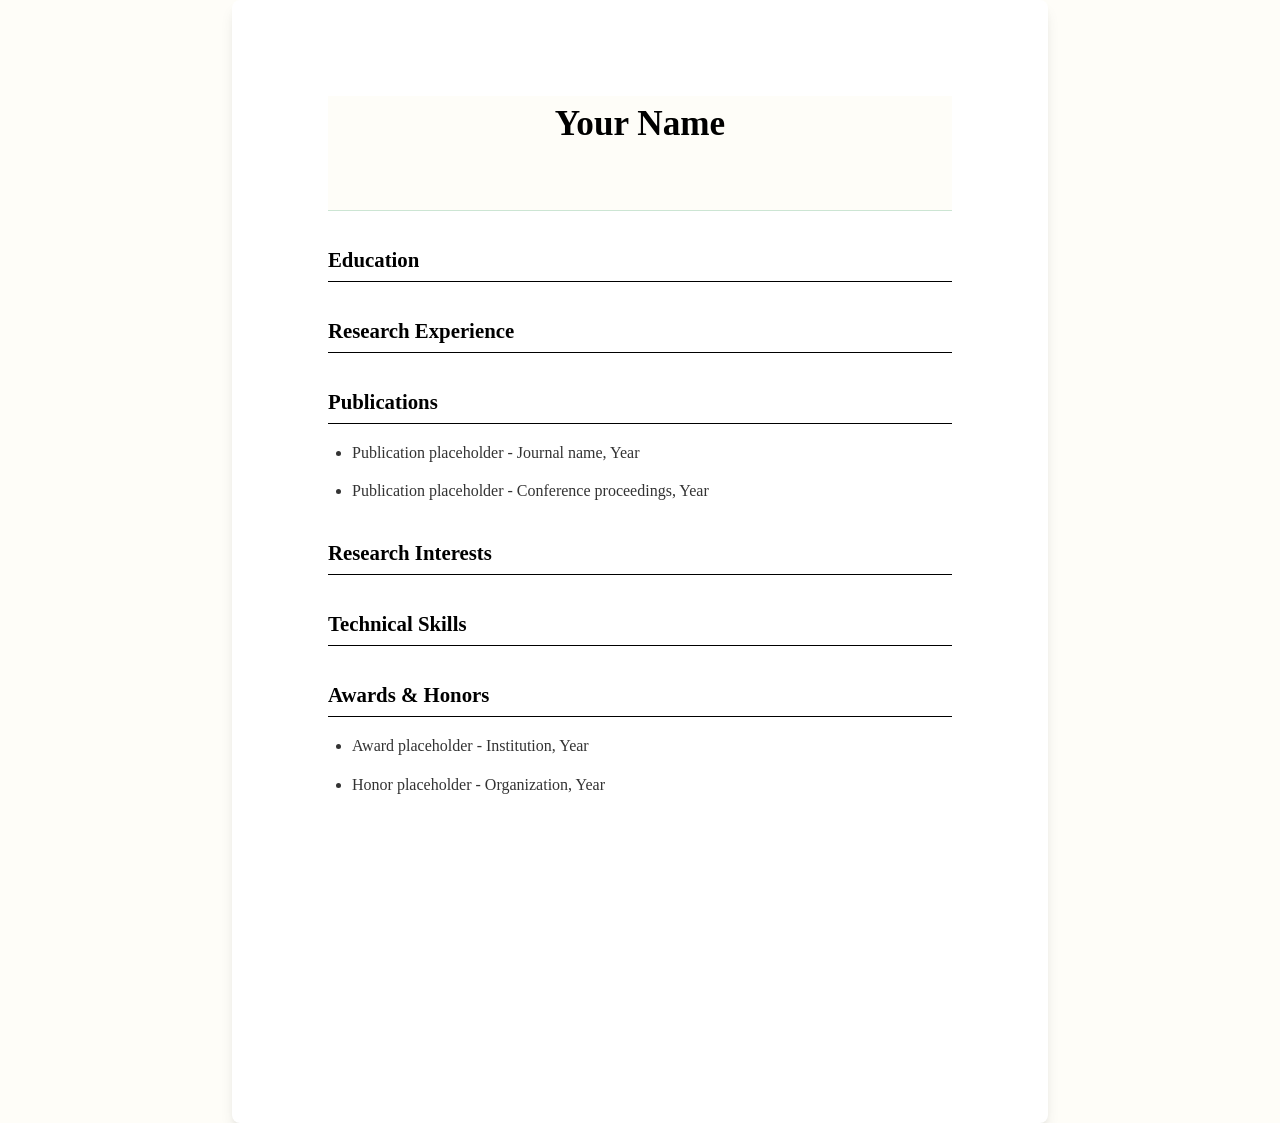
<file: templates/academicCV.html>
<!DOCTYPE html>
<html lang="en">
<head>
    <meta charset="UTF-8">
    <meta name="viewport" content="width=device-width, initial-scale=1.0">
    <title>Academic CV Template</title>
    <link rel="stylesheet" href="../style.css">
</head>
<body>
    <div class="resume-template academic-cv-template">
        <div class="header">
            <h1 class="name" id="previewName">Your Name</h1>
            <div class="contact-info">
                <div id="previewEmail"></div>
                <div id="previewPhone"></div>
                <div id="previewLocation"></div>
                <div id="previewLinkedIn"></div>
            </div>
        </div>
        
        <div class="section">
            <h2>Education</h2>
            <div id="previewEducation"></div>
        </div>
        
        <div class="section">
            <h2>Research Experience</h2>
            <div id="previewExperience"></div>
        </div>
        
        <div class="section">
            <h2>Publications</h2>
            <ul class="publications-list">
                <li>Publication placeholder - Journal name, Year</li>
                <li>Publication placeholder - Conference proceedings, Year</li>
            </ul>
        </div>
        
        <div class="section">
            <h2>Research Interests</h2>
            <p id="previewSummary"></p>
        </div>
        
        <div class="section">
            <h2>Technical Skills</h2>
            <div id="previewSkills"></div>
        </div>
        
        <div class="section">
            <h2>Awards & Honors</h2>
            <ul class="awards-list">
                <li>Award placeholder - Institution, Year</li>
                <li>Honor placeholder - Organization, Year</li>
            </ul>
        </div>
    </div>

    <style>
        .academic-cv-template { 
            font-family: 'Times New Roman', serif; 
            background: #ffffff; 
            color: #000000; 
            line-height: 1.6; 
            max-width: 8.5in; 
            margin: 0 auto; 
            padding: 1in;
        }
        .academic-cv-template .header { 
            text-align: center; 
            margin-bottom: 2rem; 
            padding-bottom: 1rem;
        }
        .academic-cv-template .name { 
            font-size: 2.2rem; 
            margin: 0 0 1rem 0; 
            font-weight: bold; 
            color: #000000;
        }
        .academic-cv-template .contact-info { 
            font-size: 1rem; 
            color: #333333;
        }
        .academic-cv-template .contact-info div { 
            display: inline-block; 
            margin: 0 1rem; 
        }
        .academic-cv-template .section { 
            margin-bottom: 2rem; 
        }
        .academic-cv-template h2 { 
            color: #000000; 
            font-size: 1.3rem; 
            margin-bottom: 1rem; 
            font-weight: bold; 
            border-bottom: 1px solid #000000;
            padding-bottom: 0.3rem;
        }
        .academic-cv-template .publications-list, .academic-cv-template .awards-list { 
            margin: 0; 
            padding-left: 1.5rem; 
        }
        .academic-cv-template .publications-list li, .academic-cv-template .awards-list li { 
            margin-bottom: 0.8rem; 
            color: #333333;
        }
        .academic-cv-template .experience-entry, .academic-cv-template .education-entry { 
            margin-bottom: 1.5rem; 
        }
        .academic-cv-template .entry-title { 
            font-weight: bold; 
            font-size: 1.1rem; 
            color: #000000; 
            margin-bottom: 0.3rem;
        }
        .academic-cv-template .entry-company { 
            color: #333333; 
            font-weight: normal; 
            font-size: 1rem;
            font-style: italic;
        }
        .academic-cv-template .entry-dates { 
            color: #666666; 
            font-size: 0.9rem; 
            margin-top: 0.3rem;
        }
        .academic-cv-template .skills-list { 
            display: block; 
        }
        .academic-cv-template .skill-tag { 
            display: inline; 
            background: transparent; 
            color: #333333; 
            padding: 0; 
            margin: 0; 
            font-size: 1rem; 
        }
        .academic-cv-template .skill-tag:after { 
            content: ", "; 
        }
        .academic-cv-template .skill-tag:last-child:after { 
            content: ""; 
        }
    </style>

    <script src="../script.js"></script>
</body>
</html>
</file>
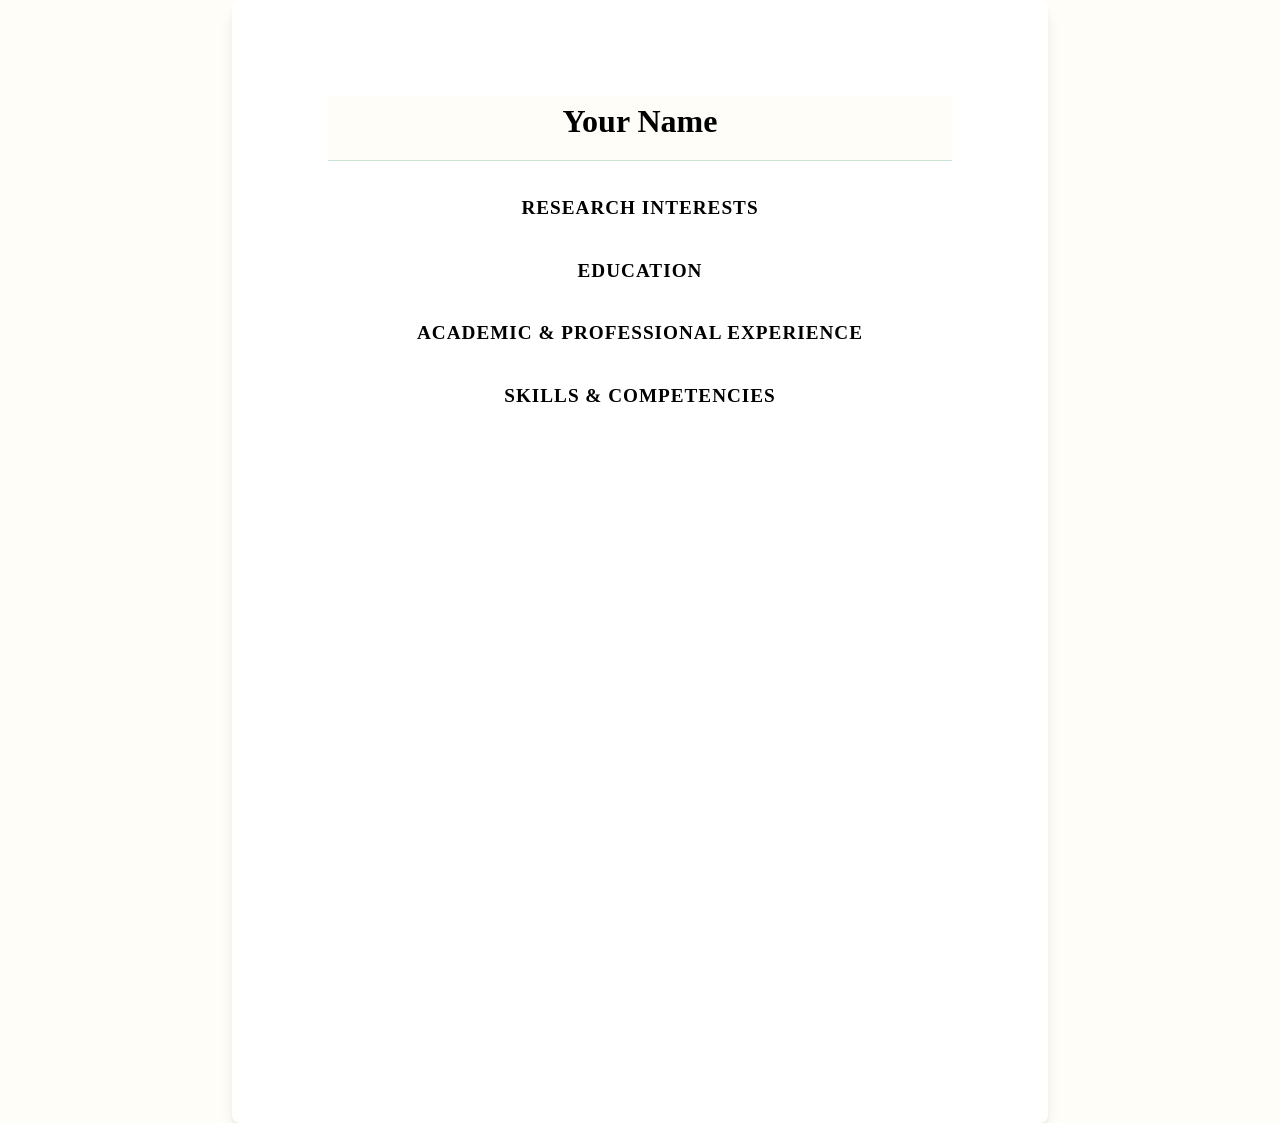
<file: templates/atsAcademicProfile.html>
<!DOCTYPE html>
<html lang="en">
<head>
    <meta charset="UTF-8">
    <meta name="viewport" content="width=device-width, initial-scale=1.0">
    <title>ATS Academic Profile Template</title>
    <link rel="stylesheet" href="../style.css">
</head>
<body>
    <div class="resume-template ats-academic-profile-template">
        <div class="header">
            <h1 class="name" id="previewName">Your Name</h1>
            <div class="contact-info">
                <div id="previewEmail"></div>
                <div id="previewPhone"></div>
                <div id="previewLocation"></div>
                <div id="previewLinkedIn"></div>
            </div>
        </div>
        
        <div class="section">
            <h2>Research Interests</h2>
            <p id="previewSummary"></p>
        </div>
        
        <div class="section">
            <h2>Education</h2>
            <div id="previewEducation"></div>
        </div>
        
        <div class="section">
            <h2>Academic & Professional Experience</h2>
            <div id="previewExperience"></div>
        </div>
        
        <div class="section">
            <h2>Skills & Competencies</h2>
            <div id="previewSkills"></div>
        </div>
    </div>

    <style>
        .ats-academic-profile-template { 
            font-family: 'Times New Roman', serif; 
            background: #ffffff; 
            color: #000000; 
            line-height: 1.6; 
            max-width: 8.5in; 
            margin: 0 auto; 
            padding: 1in;
        }
        .ats-academic-profile-template .header { 
            text-align: center; 
            margin-bottom: 2rem; 
        }
        .ats-academic-profile-template .name { 
            font-size: 2rem; 
            margin: 0 0 0.8rem 0; 
            font-weight: bold; 
            color: #000000;
        }
        .ats-academic-profile-template .contact-info div { 
            font-size: 1rem; 
            color: #000000;
            margin: 0.2rem 0;
        }
        .ats-academic-profile-template .section { 
            margin-bottom: 2rem; 
        }
        .ats-academic-profile-template h2 { 
            color: #000000; 
            font-size: 1.2rem; 
            margin-bottom: 1rem; 
            font-weight: bold; 
            text-align: center;
            text-transform: uppercase;
            letter-spacing: 1px;
        }
        .ats-academic-profile-template .experience-entry, .ats-academic-profile-template .education-entry { 
            margin-bottom: 1.5rem; 
        }
        .ats-academic-profile-template .entry-title { 
            font-weight: bold; 
            font-size: 1.1rem; 
            color: #000000; 
            margin-bottom: 0.2rem;
            font-style: italic;
        }
        .ats-academic-profile-template .entry-company { 
            color: #000000; 
            font-weight: normal; 
            font-size: 1rem;
        }
        .ats-academic-profile-template .entry-dates { 
            color: #000000; 
            font-size: 1rem; 
            margin-top: 0.2rem;
        }
        .ats-academic-profile-template .skills-list { 
            display: block; 
        }
        .ats-academic-profile-template .skill-tag { 
            display: inline; 
            color: #000000; 
            font-size: 1rem; 
        }
        .ats-academic-profile-template .skill-tag:after {
            content: "; ";
        }
        .ats-academic-profile-template .skill-tag:last-child:after {
            content: "";
        }
    </style>

    <script src="../script.js"></script>
</body>
</html>
</file>
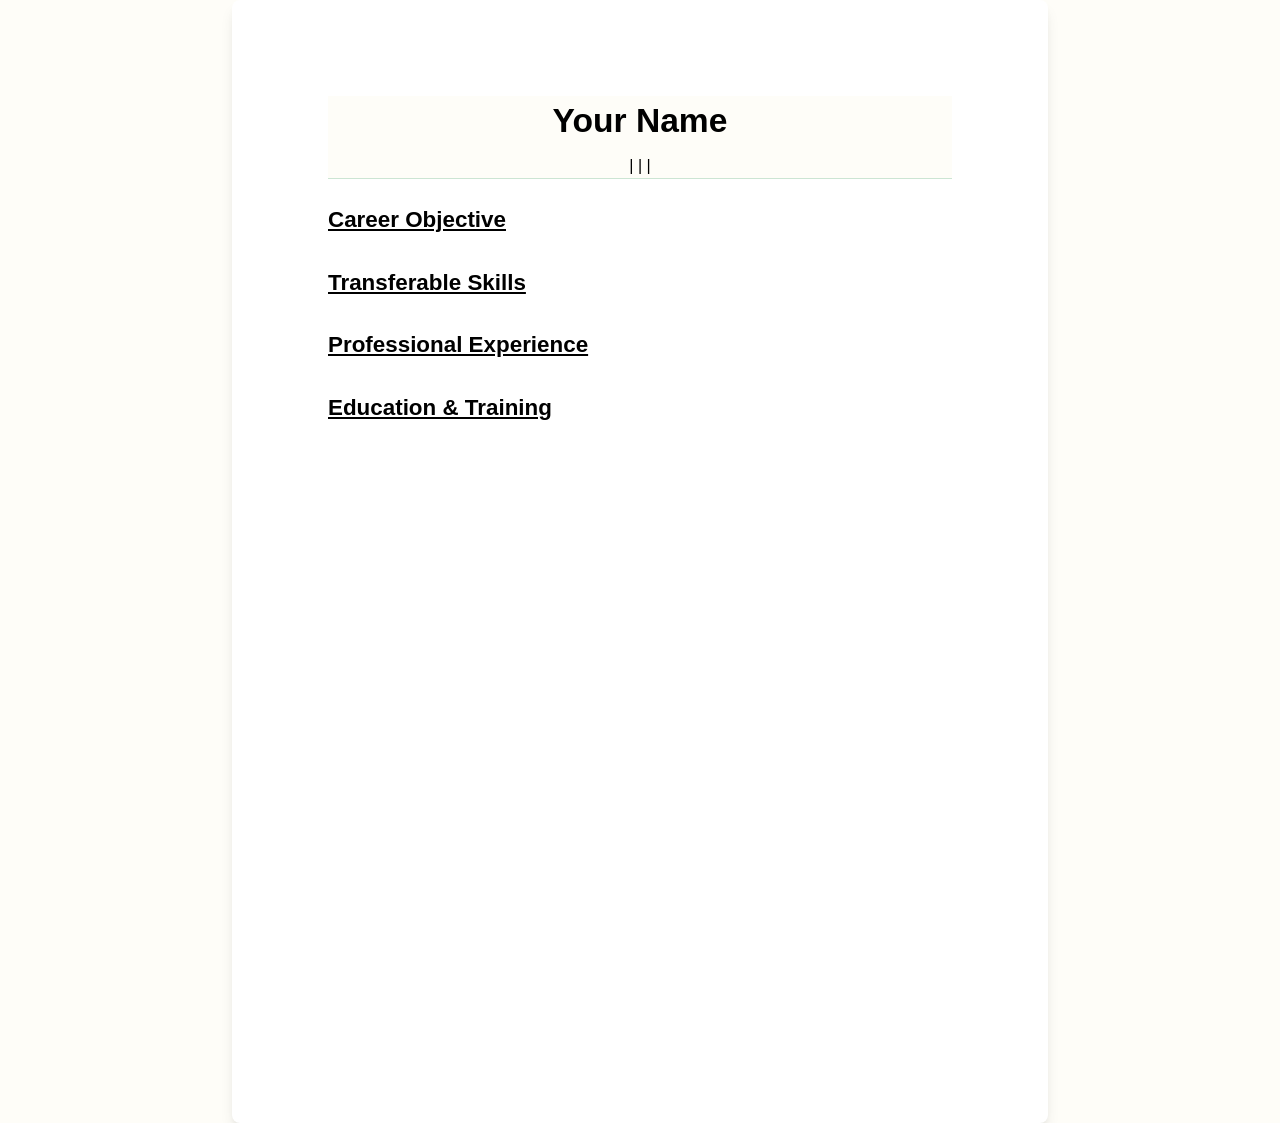
<file: templates/atsCareerSwitch.html>
<!DOCTYPE html>
<html lang="en">
<head>
    <meta charset="UTF-8">
    <meta name="viewport" content="width=device-width, initial-scale=1.0">
    <title>ATS Career Switch Template</title>
    <link rel="stylesheet" href="../style.css">
</head>
<body>
    <div class="resume-template ats-career-switch-template">
        <div class="header">
            <h1 class="name" id="previewName">Your Name</h1>
            <div class="contact-info">
                <span id="previewEmail"></span> | 
                <span id="previewPhone"></span> | 
                <span id="previewLocation"></span> | 
                <span id="previewLinkedIn"></span>
            </div>
        </div>
        
        <div class="section">
            <h2>Career Objective</h2>
            <p id="previewSummary"></p>
        </div>
        
        <div class="section">
            <h2>Transferable Skills</h2>
            <div id="previewSkills"></div>
        </div>
        
        <div class="section">
            <h2>Professional Experience</h2>
            <div id="previewExperience"></div>
        </div>
        
        <div class="section">
            <h2>Education & Training</h2>
            <div id="previewEducation"></div>
        </div>
    </div>

    <style>
        .ats-career-switch-template { 
            font-family: 'Arial', sans-serif; 
            background: #ffffff; 
            color: #000000; 
            line-height: 1.5; 
            max-width: 8.5in; 
            margin: 0 auto; 
            padding: 1in;
        }
        .ats-career-switch-template .header { 
            text-align: center; 
            margin-bottom: 1.5rem; 
        }
        .ats-career-switch-template .name { 
            font-size: 2.1rem; 
            margin: 0 0 0.5rem 0; 
            font-weight: bold; 
            color: #000000;
        }
        .ats-career-switch-template .contact-info { 
            font-size: 1rem; 
            color: #000000;
        }
        .ats-career-switch-template .section { 
            margin-bottom: 1.8rem; 
        }
        .ats-career-switch-template h2 { 
            color: #000000; 
            font-size: 1.4rem; 
            margin-bottom: 1rem; 
            font-weight: bold; 
            text-decoration: underline;
        }
        .ats-career-switch-template .experience-entry, .ats-career-switch-template .education-entry { 
            margin-bottom: 1.4rem; 
        }
        .ats-career-switch-template .entry-title { 
            font-weight: bold; 
            font-size: 1.1rem; 
            color: #000000; 
            margin-bottom: 0.2rem;
        }
        .ats-career-switch-template .entry-company { 
            color: #000000; 
            font-weight: normal; 
            font-size: 1rem;
        }
        .ats-career-switch-template .entry-dates { 
            color: #666666; 
            font-size: 1rem; 
            margin-top: 0.2rem;
        }
        .ats-career-switch-template .skills-list { 
            display: block; 
        }
        .ats-career-switch-template .skill-tag { 
            display: block; 
            color: #000000; 
            font-size: 1rem; 
            margin: 0.3rem 0;
            padding-left: 1rem;
            position: relative;
        }
        .ats-career-switch-template .skill-tag:before {
            content: "•";
            position: absolute;
            left: 0;
            color: #000000;
        }
    </style>

    <script src="../script.js"></script>
</body>
</html>
</file>
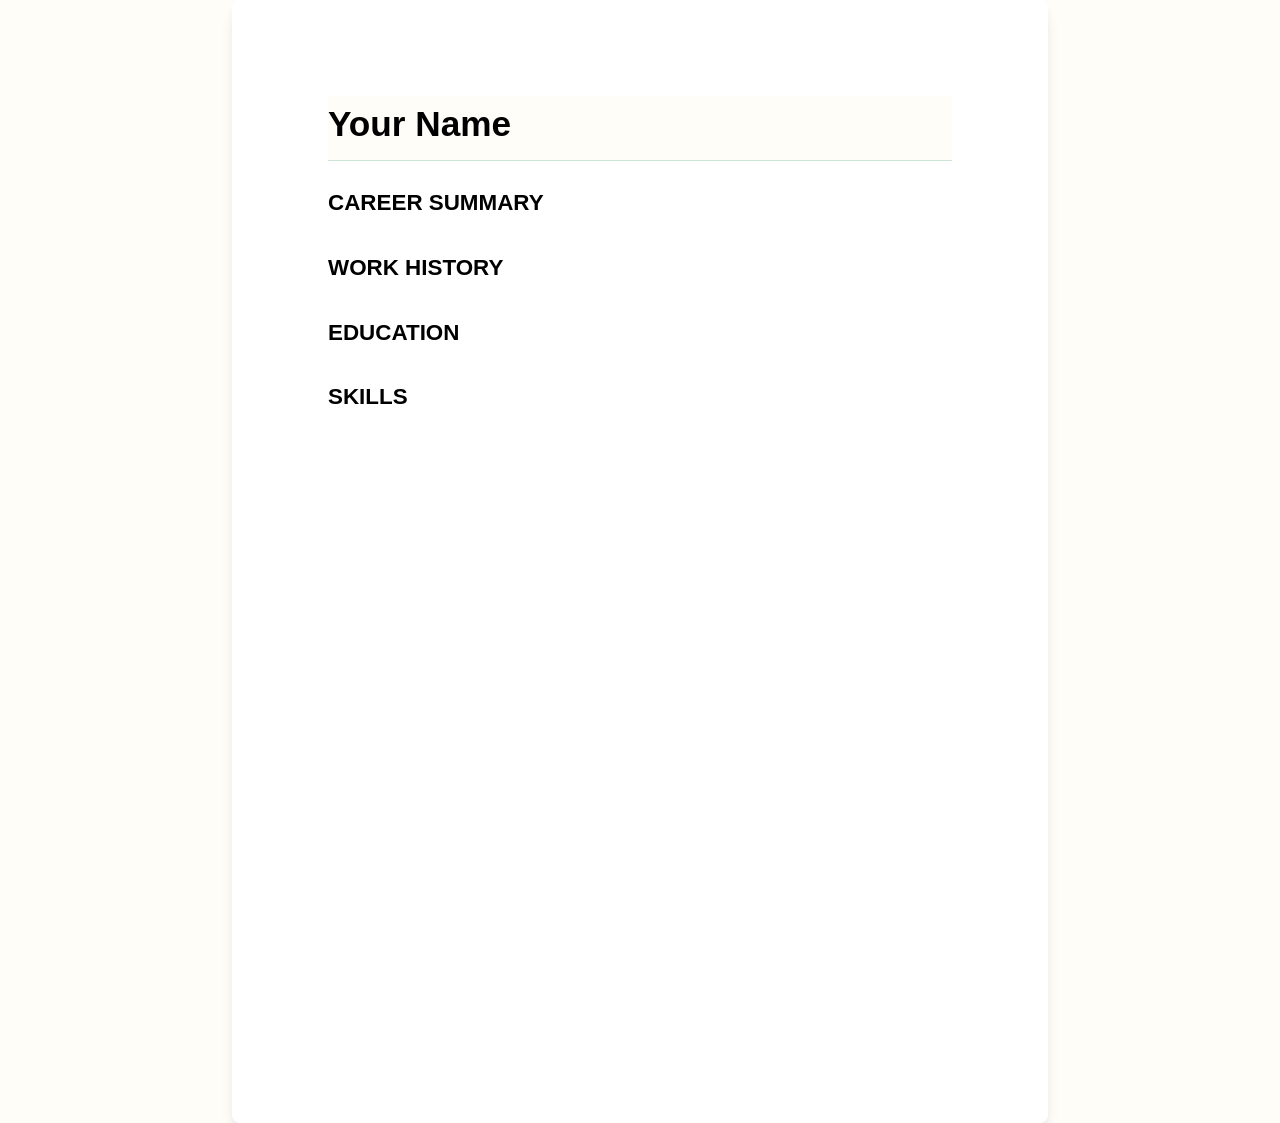
<file: templates/atsChronologicalFocus.html>
<!DOCTYPE html>
<html lang="en">
<head>
    <meta charset="UTF-8">
    <meta name="viewport" content="width=device-width, initial-scale=1.0">
    <title>ATS Chronological Focus Template</title>
    <link rel="stylesheet" href="../style.css">
</head>
<body>
    <div class="resume-template ats-chronological-focus-template">
        <div class="header">
            <h1 class="name" id="previewName">Your Name</h1>
            <div class="contact-info">
                <div id="previewEmail"></div>
                <div id="previewPhone"></div>
                <div id="previewLocation"></div>
                <div id="previewLinkedIn"></div>
            </div>
        </div>
        
        <div class="section">
            <h2>Career Summary</h2>
            <p id="previewSummary"></p>
        </div>
        
        <div class="section">
            <h2>Work History</h2>
            <div id="previewExperience"></div>
        </div>
        
        <div class="section">
            <h2>Education</h2>
            <div id="previewEducation"></div>
        </div>
        
        <div class="section">
            <h2>Skills</h2>
            <div id="previewSkills"></div>
        </div>
    </div>

    <style>
        .ats-chronological-focus-template { 
            font-family: 'Arial', sans-serif; 
            background: #ffffff; 
            color: #000000; 
            line-height: 1.6; 
            max-width: 8.5in; 
            margin: 0 auto; 
            padding: 1in;
        }
        .ats-chronological-focus-template .header { 
            margin-bottom: 1.5rem; 
        }
        .ats-chronological-focus-template .name { 
            font-size: 2.2rem; 
            margin: 0 0 0.5rem 0; 
            font-weight: bold; 
            color: #000000;
        }
        .ats-chronological-focus-template .contact-info div { 
            font-size: 1rem; 
            color: #000000;
            margin: 0.1rem 0;
        }
        .ats-chronological-focus-template .section { 
            margin-bottom: 1.8rem; 
        }
        .ats-chronological-focus-template h2 { 
            color: #000000; 
            font-size: 1.4rem; 
            margin-bottom: 1rem; 
            font-weight: bold; 
            text-transform: uppercase;
        }
        .ats-chronological-focus-template .experience-entry, .ats-chronological-focus-template .education-entry { 
            margin-bottom: 1.5rem; 
            display: flex;
            justify-content: space-between;
            align-items: flex-start;
        }
        .ats-chronological-focus-template .entry-content {
            flex: 1;
            margin-right: 1rem;
        }
        .ats-chronological-focus-template .entry-title { 
            font-weight: bold; 
            font-size: 1.1rem; 
            color: #000000; 
            margin-bottom: 0.2rem;
        }
        .ats-chronological-focus-template .entry-company { 
            color: #000000; 
            font-weight: normal; 
            font-size: 1rem;
        }
        .ats-chronological-focus-template .entry-dates { 
            color: #000000; 
            font-size: 1rem; 
            font-weight: bold;
            white-space: nowrap;
        }
        .ats-chronological-focus-template .skills-list { 
            display: block; 
        }
        .ats-chronological-focus-template .skill-tag { 
            display: inline; 
            color: #000000; 
            font-size: 1rem; 
        }
        .ats-chronological-focus-template .skill-tag:after {
            content: " • ";
        }
        .ats-chronological-focus-template .skill-tag:last-child:after {
            content: "";
        }
    </style>

    <script src="../script.js"></script>
</body>
</html>
</file>
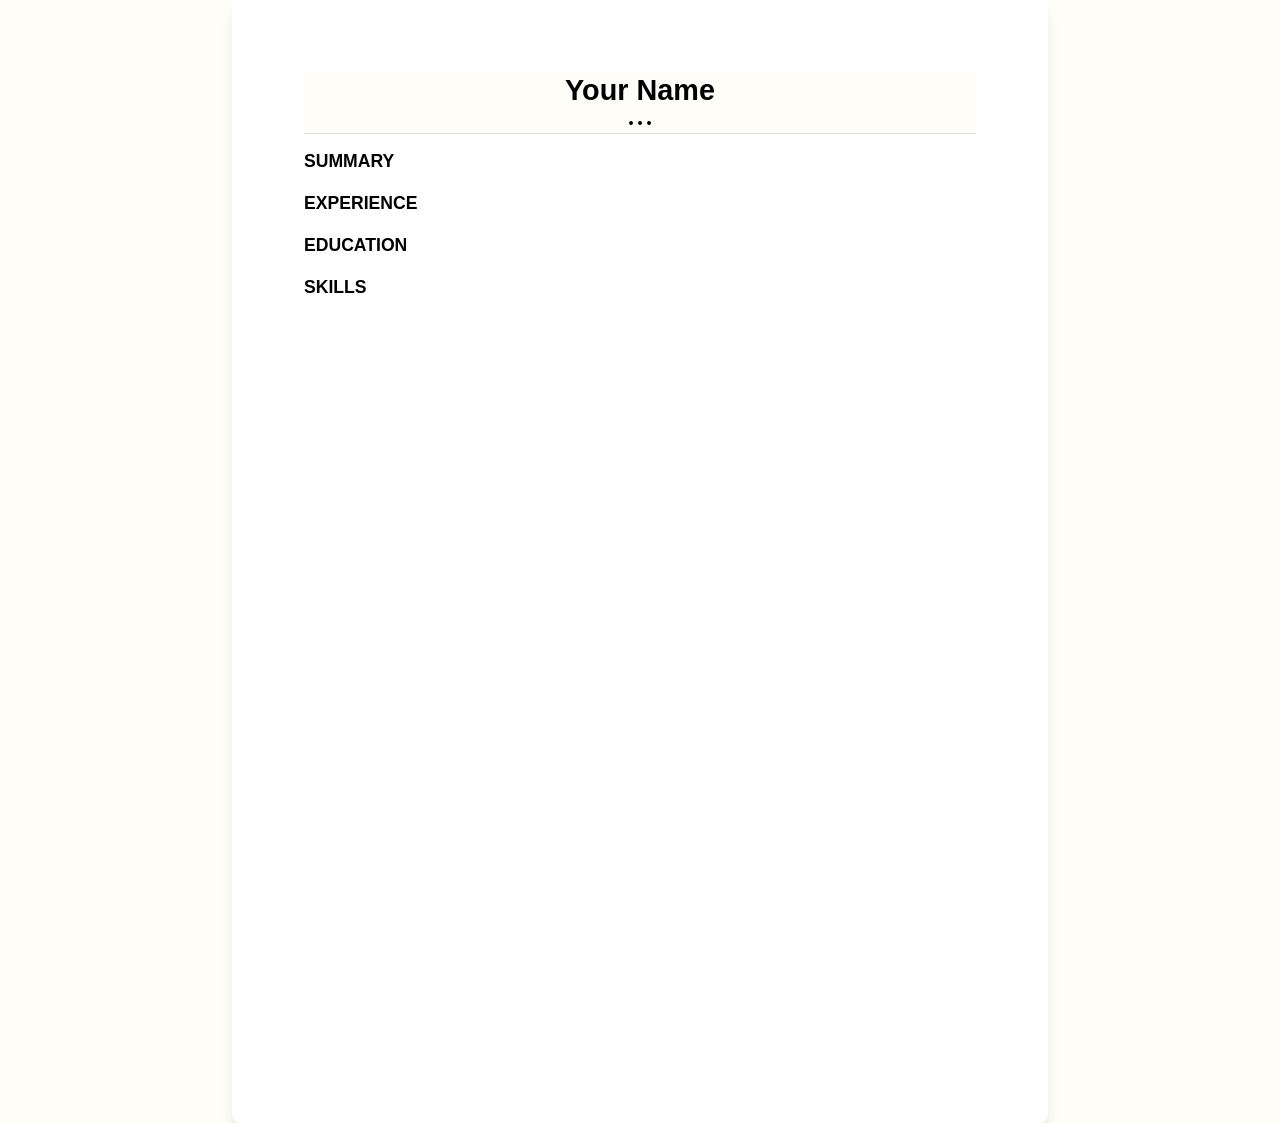
<file: templates/atsCompactPro.html>
<!DOCTYPE html>
<html lang="en">
<head>
    <meta charset="UTF-8">
    <meta name="viewport" content="width=device-width, initial-scale=1.0">
    <title>ATS Compact Pro Template</title>
    <link rel="stylesheet" href="../style.css">
</head>
<body>
    <div class="resume-template ats-compact-pro-template">
        <div class="header">
            <h1 class="name" id="previewName">Your Name</h1>
            <div class="contact-info">
                <span id="previewEmail"></span> • 
                <span id="previewPhone"></span> • 
                <span id="previewLocation"></span> • 
                <span id="previewLinkedIn"></span>
            </div>
        </div>
        
        <div class="section">
            <h2>Summary</h2>
            <p id="previewSummary"></p>
        </div>
        
        <div class="section">
            <h2>Experience</h2>
            <div id="previewExperience"></div>
        </div>
        
        <div class="section">
            <h2>Education</h2>
            <div id="previewEducation"></div>
        </div>
        
        <div class="section">
            <h2>Skills</h2>
            <div id="previewSkills"></div>
        </div>
    </div>

    <style>
        .ats-compact-pro-template { 
            font-family: 'Arial', sans-serif; 
            background: #ffffff; 
            color: #000000; 
            line-height: 1.3; 
            max-width: 8.5in; 
            margin: 0 auto; 
            padding: 0.75in;
        }
        .ats-compact-pro-template .header { 
            text-align: center; 
            margin-bottom: 1rem; 
        }
        .ats-compact-pro-template .name { 
            font-size: 1.8rem; 
            margin: 0 0 0.3rem 0; 
            font-weight: bold; 
            color: #000000;
        }
        .ats-compact-pro-template .contact-info { 
            font-size: 0.9rem; 
            color: #000000;
        }
        .ats-compact-pro-template .section { 
            margin-bottom: 1.2rem; 
        }
        .ats-compact-pro-template h2 { 
            color: #000000; 
            font-size: 1.1rem; 
            margin-bottom: 0.6rem; 
            font-weight: bold; 
            text-transform: uppercase;
        }
        .ats-compact-pro-template .experience-entry, .ats-compact-pro-template .education-entry { 
            margin-bottom: 1rem; 
        }
        .ats-compact-pro-template .entry-title { 
            font-weight: bold; 
            font-size: 1rem; 
            color: #000000; 
            margin-bottom: 0.1rem;
        }
        .ats-compact-pro-template .entry-company { 
            color: #000000; 
            font-weight: normal; 
            font-size: 0.95rem;
        }
        .ats-compact-pro-template .entry-dates { 
            color: #666666; 
            font-size: 0.9rem; 
            margin-top: 0.1rem;
        }
        .ats-compact-pro-template .skills-list { 
            display: block; 
        }
        .ats-compact-pro-template .skill-tag { 
            display: inline; 
            color: #000000; 
            font-size: 0.95rem; 
        }
        .ats-compact-pro-template .skill-tag:after {
            content: " | ";
        }
        .ats-compact-pro-template .skill-tag:last-child:after {
            content: "";
        }
    </style>

    <script src="../script.js"></script>
</body>
</html>
</file>
<file: style.css>
/* CSS Custom Properties */
:root {
  /* Colors — Warm Green + Warm White */
  --primary-color: #2d8653;
  --primary-dark: #1f6b42;
  --primary-light: #a3cfb8;
  --secondary-color: #5a7a63;
  --accent-color: #f0a500;
  --success-color: #22a06b;
  --warning-color: #f0a500;
  --error-color: #ef4444;

  /* Text Colors */
  --text-primary: #1a2e20;
  --text-secondary: #4d6b57;
  --text-muted: #7a9e87;
  --text-inverse: #ffffff;

  /* Background Colors */
  --bg-primary: #fefdf8;
  --bg-secondary: #f3f9f0;
  --bg-tertiary: #e8f5e3;
  --bg-dark: #1a2e20;

  /* Border Colors */
  --border-color: #cce5d3;
  --border-focus: var(--primary-color);

  /* Shadows */
  --shadow-sm: 0 1px 2px 0 rgba(0, 0, 0, 0.05);
  --shadow-md: 0 4px 6px -1px rgba(0, 0, 0, 0.1), 0 2px 4px -1px rgba(0, 0, 0, 0.06);
  --shadow-lg: 0 10px 15px -3px rgba(0, 0, 0, 0.1), 0 4px 6px -2px rgba(0, 0, 0, 0.05);
  --shadow-xl: 0 20px 25px -5px rgba(0, 0, 0, 0.1), 0 10px 10px -5px rgba(0, 0, 0, 0.04);

  /* Typography */
  --font-primary: "Inter", -apple-system, BlinkMacSystemFont, "Segoe UI", sans-serif;
  --font-display: "Playfair Display", Georgia, serif;
  --font-mono: "SF Mono", Monaco, "Cascadia Code", monospace;

  /* Spacing */
  --spacing-xs: 0.25rem;
  --spacing-sm: 0.5rem;
  --spacing-md: 1rem;
  --spacing-lg: 1.5rem;
  --spacing-xl: 2rem;
  --spacing-2xl: 3rem;

  /* Border Radius */
  --radius-sm: 0.375rem;
  --radius-md: 0.5rem;
  --radius-lg: 0.75rem;
  --radius-xl: 1rem;

  /* Transitions */
  --transition-fast: 150ms ease;
  --transition-normal: 250ms ease;
  --transition-slow: 350ms ease;
}

/* Dark Theme — Deep Forest Green */
[data-theme="dark"] {
  --primary-color: #52c27a;
  --primary-dark: #3aad63;
  --primary-light: #a3d9b5;
  --accent-color: #f0a500;
  --success-color: #52c27a;

  --text-primary: #e6f5ec;
  --text-secondary: #a3cfb8;
  --text-muted: #7aab8c;
  --text-inverse: #0d1710;

  --bg-primary: #0d1710;
  --bg-secondary: #132016;
  --bg-tertiary: #1a2b1e;
  --bg-dark: #060f08;

  --border-color: #1e3524;
  --border-focus: #52c27a;

  --shadow-sm: 0 1px 3px 0 rgba(82, 194, 122, 0.15);
  --shadow-md: 0 4px 8px -1px rgba(82, 194, 122, 0.2), 0 2px 4px -1px rgba(82, 194, 122, 0.1);
  --shadow-lg: 0 10px 20px -3px rgba(82, 194, 122, 0.2), 0 4px 8px -2px rgba(82, 194, 122, 0.1);
  --shadow-xl: 0 20px 40px -5px rgba(82, 194, 122, 0.25), 0 10px 15px -5px rgba(82, 194, 122, 0.15);
}

/* Reset & Base Styles */
* {
  margin: 0;
  padding: 0;
  box-sizing: border-box;
}

html {
  scroll-behavior: smooth;
}

body {
  font-family: var(--font-primary);
  font-size: 16px;
  line-height: 1.6;
  color: var(--text-primary);
  background-color: var(--bg-primary);
  transition: background-color var(--transition-normal), color var(--transition-normal);
  -webkit-font-smoothing: antialiased;
  -moz-osx-font-smoothing: grayscale;
}

/* Container */
.container {
  max-width: 1200px;
  margin: 0 auto;
  padding: 0 var(--spacing-md);
}

/* Header */
.header {
  background: var(--bg-primary);
  border-bottom: 1px solid var(--border-color);
  position: sticky;
  top: 0;
  z-index: 100;
  backdrop-filter: blur(10px);
}

.nav {
  display: flex;
  align-items: center;
  justify-content: space-between;
  padding: var(--spacing-md) 0;
}

.logo {
  display: flex;
  align-items: center;
  gap: var(--spacing-sm);
  text-decoration: none;
}

.logo-icon {
  font-size: 2rem;
  filter: drop-shadow(0 2px 4px rgba(45, 134, 83, 0.3));
}

.logo-text h1 {
  font-size: 1.5rem;
  font-weight: 700;
  color: var(--primary-color);
  margin: 0;
}

.logo-text span {
  font-size: 0.75rem;
  color: var(--text-secondary);
  font-weight: 500;
  text-transform: uppercase;
  letter-spacing: 0.5px;
}

.nav-links {
  display: flex;
  gap: var(--spacing-xl);
}

.nav-link {
  text-decoration: none;
  color: var(--text-secondary);
  font-weight: 500;
  font-size: 0.875rem;
  padding: var(--spacing-sm) var(--spacing-md);
  border-radius: var(--radius-md);
  transition: all var(--transition-fast);
  position: relative;
}

.nav-link:hover {
  color: var(--primary-color);
  background-color: var(--bg-secondary);
}

.nav-link.active {
  color: var(--primary-color);
  background-color: var(--primary-light);
  background-color: rgba(45, 134, 83, 0.1);
}

.nav-actions {
  display: flex;
  align-items: center;
  gap: var(--spacing-md);
}

.theme-toggle {
  background: var(--bg-secondary);
  border: 1.5px solid var(--border-color);
  padding: var(--spacing-sm);
  border-radius: 50px;
  cursor: pointer;
  font-size: 1.125rem;
  transition: all var(--transition-fast);
  display: flex;
  align-items: center;
  justify-content: center;
  width: 44px;
  height: 44px;
  color: var(--text-primary);
}

.theme-toggle:hover {
  background-color: var(--bg-tertiary);
  transform: scale(1.05);
}

/* Buttons */
.btn {
  display: inline-flex;
  align-items: center;
  justify-content: center;
  gap: var(--spacing-sm);
  padding: var(--spacing-sm) var(--spacing-lg);
  border: none;
  border-radius: var(--radius-md);
  font-weight: 500;
  font-size: 0.875rem;
  text-decoration: none;
  cursor: pointer;
  transition: all var(--transition-fast);
  position: relative;
  overflow: hidden;
}

.btn-primary {
  background: var(--primary-color);
  color: var(--text-inverse);
  box-shadow: var(--shadow-sm);
}

.btn-primary:hover {
  background: var(--primary-dark);
  box-shadow: var(--shadow-md);
  transform: translateY(-1px);
}

.btn-secondary {
  background: var(--bg-secondary);
  color: var(--text-primary);
  border: 1px solid var(--border-color);
}

.btn-secondary:hover {
  background: var(--bg-tertiary);
  border-color: var(--primary-color);
}

.btn-outline {
  background: transparent;
  color: var(--primary-color);
  border: 1px solid var(--primary-color);
}

.btn-outline:hover {
  background: var(--primary-color);
  color: var(--text-inverse);
}

.btn-accent {
  background: var(--accent-color);
  color: var(--text-inverse);
}

.btn-accent:hover {
  background: #d97706;
}

.btn-large {
  padding: var(--spacing-md) var(--spacing-xl);
  font-size: 1rem;
}

.btn-full {
  width: 100%;
}

.btn-add {
  margin-top: var(--spacing-lg);
}

.btn-icon {
  background: transparent;
  border: 1px solid var(--border-color);
  padding: var(--spacing-sm);
  border-radius: var(--radius-sm);
  cursor: pointer;
  color: var(--text-secondary);
  transition: all var(--transition-fast);
  display: flex;
  align-items: center;
  justify-content: center;
}

.btn-icon:hover {
  background: var(--bg-secondary);
  color: var(--primary-color);
  border-color: var(--primary-color);
}

/* Hero Section */
.hero {
  padding: var(--spacing-2xl) 0;
  background: linear-gradient(135deg, #1f6b42 0%, #2d8653 50%, #3aad63 100%);
  color: var(--text-inverse);
  position: relative;
  overflow: hidden;
}

.hero::before {
  content: "";
  position: absolute;
  top: 0;
  left: 0;
  right: 0;
  bottom: 0;
  background: url("data:image/svg+xml,%3Csvg width='60' height='60' viewBox='0 0 60 60' xmlns='http://www.w3.org/2000/svg'%3E%3Cg fill='none' fill-rule='evenodd'%3E%3Cg fill='%23ffffff' fill-opacity='0.05'%3E%3Ccircle cx='30' cy='30' r='2'/%3E%3C/g%3E%3C/g%3E%3C/svg%3E");
}

.hero-content {
  position: relative;
  z-index: 1;
  text-align: center;
  max-width: 800px;
  margin: 0 auto;
}

.hero-badge {
  display: inline-flex;
  align-items: center;
  background: rgba(255, 255, 255, 0.2);
  backdrop-filter: blur(10px);
  padding: var(--spacing-sm) var(--spacing-lg);
  border-radius: 50px;
  font-size: 0.875rem;
  font-weight: 500;
  margin-bottom: var(--spacing-lg);
  border: 1px solid rgba(255, 255, 255, 0.3);
}

.hero-title {
  font-size: clamp(2.5rem, 5vw, 4rem);
  font-weight: 700;
  line-height: 1.1;
  margin-bottom: var(--spacing-lg);
  font-family: var(--font-display);
}

.gradient-text {
  background: linear-gradient(45deg, #fbbf24, #f59e0b);
  -webkit-background-clip: text;
  -webkit-text-fill-color: transparent;
  background-clip: text;
}

.hero-description {
  font-size: 1.25rem;
  opacity: 0.9;
  margin-bottom: var(--spacing-2xl);
  max-width: 600px;
  margin-left: auto;
  margin-right: auto;
}

.hero-actions {
  display: flex;
  gap: var(--spacing-lg);
  justify-content: center;
  flex-wrap: wrap;
  margin-bottom: var(--spacing-2xl);
}

.hero-stats {
  display: flex;
  justify-content: center;
  gap: var(--spacing-2xl);
  flex-wrap: wrap;
}

.stat {
  text-align: center;
}

.stat-number {
  font-size: 2rem;
  font-weight: 700;
  display: block;
  font-family: var(--font-display);
}

.stat-label {
  font-size: 0.875rem;
  opacity: 0.8;
  text-transform: uppercase;
  letter-spacing: 0.5px;
}

/* Templates Section */
.templates-section {
  padding: var(--spacing-2xl) 0;
}

.section-header {
  text-align: center;
  margin-bottom: var(--spacing-2xl);
}

.section-title {
  font-size: 2.5rem;
  font-weight: 700;
  margin-bottom: var(--spacing-md);
  font-family: var(--font-display);
  color: var(--text-primary);
}

.section-description {
  font-size: 1.125rem;
  color: var(--text-secondary);
  max-width: 600px;
  margin: 0 auto;
}

.template-filters {
  display: flex;
  justify-content: center;
  gap: var(--spacing-sm);
  margin-bottom: var(--spacing-2xl);
  flex-wrap: wrap;
}

.filter-btn {
  background: var(--bg-secondary);
  border: 1px solid var(--border-color);
  padding: var(--spacing-sm) var(--spacing-lg);
  border-radius: 50px;
  font-size: 0.875rem;
  font-weight: 500;
  cursor: pointer;
  transition: all var(--transition-fast);
  color: var(--text-secondary);
}

.filter-btn:hover,
.filter-btn.active {
  background: var(--primary-color);
  color: var(--text-inverse);
  border-color: var(--primary-color);
}

.template-grid {
  display: grid;
  grid-template-columns: repeat(auto-fit, minmax(320px, 1fr));
  gap: var(--spacing-xl);
}

.template-card {
  background: var(--bg-primary);
  border: 1px solid var(--border-color);
  border-radius: var(--radius-lg);
  overflow: hidden;
  transition: all var(--transition-normal);
  cursor: pointer;
  position: relative;
  group: hover;
}

.template-card:hover {
  transform: translateY(-4px);
  box-shadow: var(--shadow-xl);
  border-color: var(--primary-color);
}

.template-thumbnail {
  height: 240px;
  background: var(--bg-secondary);
  display: flex;
  align-items: center;
  justify-content: center;
  font-size: 4rem;
  color: var(--text-muted);
  position: relative;
  overflow: hidden;
}

.template-thumbnail::before {
  content: "";
  position: absolute;
  top: 0;
  left: 0;
  right: 0;
  bottom: 0;
  background: linear-gradient(45deg, transparent 30%, rgba(45, 134, 83, 0.1) 50%, transparent 70%);
  transform: translateX(-100%);
  transition: transform 0.6s ease;
}

.template-card:hover .template-thumbnail::before {
  transform: translateX(100%);
}

.template-info {
  padding: var(--spacing-lg);
}

.template-info h3 {
  font-size: 1.125rem;
  font-weight: 600;
  margin-bottom: var(--spacing-sm);
  color: var(--text-primary);
}

.template-info p {
  color: var(--text-secondary);
  font-size: 0.875rem;
  line-height: 1.5;
}

.template-badge {
  position: absolute;
  top: var(--spacing-md);
  right: var(--spacing-md);
  background: var(--primary-color);
  color: var(--text-inverse);
  padding: var(--spacing-xs) var(--spacing-sm);
  border-radius: var(--radius-sm);
  font-size: 0.75rem;
  font-weight: 500;
  text-transform: uppercase;
  letter-spacing: 0.5px;
}

/* Features Section */
.features-section {
  padding: var(--spacing-2xl) 0;
  background: var(--bg-secondary);
}

.features-grid {
  display: grid;
  grid-template-columns: repeat(auto-fit, minmax(300px, 1fr));
  gap: var(--spacing-xl);
}

.feature-card {
  background: var(--bg-primary);
  padding: var(--spacing-xl);
  border-radius: var(--radius-lg);
  box-shadow: var(--shadow-sm);
  transition: all var(--transition-normal);
  border: 1px solid var(--border-color);
}

.feature-card:hover {
  transform: translateY(-2px);
  box-shadow: var(--shadow-lg);
}

.feature-icon {
  font-size: 3rem;
  margin-bottom: var(--spacing-lg);
  display: block;
}

.feature-card h3 {
  font-size: 1.25rem;
  font-weight: 600;
  margin-bottom: var(--spacing-md);
  color: var(--text-primary);
}

.feature-card p {
  color: var(--text-secondary);
  line-height: 1.6;
}

/* Builder Layout */
.builder-container {
  display: grid;
  grid-template-columns: 280px 1fr 400px;
  height: calc(100vh - 72px);
  overflow: hidden;
  background: var(--bg-secondary);
}

/* Sidebar — flex column, overflow hidden keeps panes inside */
.sidebar {
  background: var(--bg-primary);
  border-right: 1px solid var(--border-color);
  overflow: hidden;
  height: 100%;
  display: flex;
  flex-direction: column;
}

.sidebar::-webkit-scrollbar {
  width: 6px;
}

.sidebar::-webkit-scrollbar-track {
  background: transparent;
}

.sidebar::-webkit-scrollbar-thumb {
  background: var(--border-color);
  border-radius: 3px;
}

.sidebar-content {
  padding: var(--spacing-lg);
}

.sidebar-section {
  margin-bottom: var(--spacing-xl);
  padding-bottom: var(--spacing-lg);
  border-bottom: 1px solid var(--border-color);
}

.sidebar-section:last-child {
  border-bottom: none;
}

.sidebar-title {
  font-size: 1rem;
  font-weight: 600;
  margin-bottom: var(--spacing-md);
  color: var(--text-primary);
}

.template-selector {
  margin-bottom: var(--spacing-md);
}

.select-input {
  width: 100%;
  padding: var(--spacing-sm) var(--spacing-md);
  border: 1px solid var(--border-color);
  border-radius: var(--radius-md);
  background: var(--bg-primary);
  color: var(--text-primary);
  font-size: 0.875rem;
  transition: all var(--transition-fast);
}

.select-input:focus {
  outline: none;
  border-color: var(--primary-color);
  box-shadow: 0 0 0 3px rgba(45, 134, 83, 0.1);
}

.ats-toggle-btn {
  width: 100%;
  display: flex;
  align-items: center;
  gap: var(--spacing-sm);
  padding: var(--spacing-sm) var(--spacing-md);
  background: var(--bg-secondary);
  border: 1px solid var(--border-color);
  border-radius: var(--radius-md);
  cursor: pointer;
  transition: all var(--transition-fast);
  font-size: 0.875rem;
  font-weight: 500;
  color: var(--text-secondary);
}

.ats-toggle-btn:hover {
  background: var(--primary-color);
  color: var(--text-inverse);
  border-color: var(--primary-color);
}

.ats-toggle-btn.active {
  background: var(--success-color);
  color: var(--text-inverse);
  border-color: var(--success-color);
}

.customization-grid {
  display: grid;
  gap: var(--spacing-lg);
}

.color-options {
  display: grid;
  grid-template-columns: repeat(7, 1fr);
  gap: 6px;
}

.color-btn {
  width: 100%;
  aspect-ratio: 1;
  min-width: 26px;
  border: 2px solid rgba(0,0,0,0.08);
  border-radius: 7px;
  cursor: pointer;
  transition: all var(--transition-fast);
  position: relative;
}

.color-btn.color-white {
  border: 2px solid #cbd5e1;
}

.color-btn:hover {
  transform: scale(1.15);
  z-index: 2;
}

.color-btn.active {
  border-color: var(--text-primary);
  box-shadow: 0 0 0 2px var(--bg-primary), 0 0 0 4px var(--primary-color);
}
.color-btn.active::after {
  content: '✓';
  position: absolute;
  inset: 0;
  display: flex;
  align-items: center;
  justify-content: center;
  color: #fff;
  font-size: 0.8rem;
  font-weight: 700;
  text-shadow: 0 1px 2px rgba(0,0,0,0.4);
}
.color-btn.color-white.active::after { color: #1a1a1a; text-shadow: none; }

.action-buttons {
  display: grid;
  gap: var(--spacing-sm);
}

.progress-indicator {
  background: var(--bg-secondary);
  padding: var(--spacing-md);
  border-radius: var(--radius-md);
}

.progress-indicator h4 {
  font-size: 0.875rem;
  font-weight: 600;
  margin-bottom: var(--spacing-sm);
  color: var(--text-primary);
}

.progress-bar {
  width: 100%;
  height: 8px;
  background: var(--border-color);
  border-radius: 4px;
  overflow: hidden;
  margin-bottom: var(--spacing-sm);
}

.progress-fill {
  height: 100%;
  background: linear-gradient(90deg, var(--primary-color), var(--primary-light));
  border-radius: 4px;
  transition: width var(--transition-normal);
}

.progress-text {
  font-size: 0.75rem;
  color: var(--text-secondary);
  font-weight: 500;
}

/* Main Builder */
.builder-main {
  background: var(--bg-primary);
  overflow-y: auto;
  overflow-x: hidden;
  height: 100%;
  scrollbar-width: thin;
  scrollbar-color: var(--border-color) transparent;
}

.builder-main::-webkit-scrollbar {
  width: 6px;
}

.builder-main::-webkit-scrollbar-track {
  background: transparent;
}

.builder-main::-webkit-scrollbar-thumb {
  background: var(--border-color);
  border-radius: 3px;
}

.form-container {
  padding: var(--spacing-xl);
  max-width: 800px;
  margin: 0 auto;
}

.form-header {
  margin-bottom: var(--spacing-xl);
}

.form-title {
  font-size: 2rem;
  font-weight: 700;
  margin-bottom: var(--spacing-lg);
  color: var(--text-primary);
  font-family: var(--font-display);
}

.form-tabs {
  display: flex;
  gap: var(--spacing-xs);
  background: var(--bg-secondary);
  padding: var(--spacing-xs);
  border-radius: var(--radius-lg);
  overflow-x: auto;
}

.tab-btn {
  display: flex;
  align-items: center;
  gap: var(--spacing-sm);
  padding: var(--spacing-sm) var(--spacing-md);
  border: none;
  background: transparent;
  color: var(--text-secondary);
  cursor: pointer;
  border-radius: var(--radius-md);
  transition: all var(--transition-fast);
  font-size: 0.875rem;
  font-weight: 500;
  white-space: nowrap;
  min-width: fit-content;
}

.tab-btn:hover {
  color: var(--primary-color);
  background: rgba(45, 134, 83, 0.1);
}

.tab-btn.active {
  color: var(--primary-color);
  background: var(--bg-primary);
  box-shadow: var(--shadow-sm);
}

.tab-icon {
  font-size: 1rem;
}

.tab-content {
  display: none;
  animation: fadeIn 0.3s ease;
}

.tab-content.active {
  display: block;
}

@keyframes fadeIn {
  from {
    opacity: 0;
    transform: translateY(10px);
  }
  to {
    opacity: 1;
    transform: translateY(0);
  }
}

.tab-header {
  margin-bottom: var(--spacing-xl);
  text-align: center;
}

.tab-header h3 {
  font-size: 1.5rem;
  font-weight: 600;
  margin-bottom: var(--spacing-sm);
  color: var(--text-primary);
}

.tab-header p {
  color: var(--text-secondary);
  font-size: 1rem;
}

/* Form Elements */
.form-grid {
  display: grid;
  grid-template-columns: repeat(auto-fit, minmax(280px, 1fr));
  gap: var(--spacing-lg);
}

.form-group {
  display: flex;
  flex-direction: column;
}

.form-group.full-width {
  grid-column: 1 / -1;
}

.input-label {
  font-size: 0.875rem;
  font-weight: 500;
  margin-bottom: var(--spacing-sm);
  color: var(--text-primary);
}

.form-input,
.form-textarea {
  padding: var(--spacing-md);
  border: 1px solid var(--border-color);
  border-radius: var(--radius-md);
  background: var(--bg-primary);
  color: var(--text-primary);
  font-family: inherit;
  font-size: 0.875rem;
  transition: all var(--transition-fast);
}

.form-input:focus,
.form-textarea:focus {
  outline: none;
  border-color: var(--primary-color);
  box-shadow: 0 0 0 3px rgba(45, 134, 83, 0.1);
}

.form-textarea {
  min-height: 100px;
  resize: vertical;
  line-height: 1.5;
}

.input-help {
  font-size: 0.75rem;
  color: var(--text-muted);
  margin-top: var(--spacing-xs);
}

/* Photo Upload */
.photo-upload {
  position: relative;
}

.photo-input {
  position: absolute;
  opacity: 0;
  width: 100%;
  height: 100%;
  cursor: pointer;
}

.photo-preview {
  display: flex;
  flex-direction: column;
  align-items: center;
  justify-content: center;
  padding: var(--spacing-xl);
  border: 2px dashed var(--border-color);
  border-radius: var(--radius-md);
  background: var(--bg-secondary);
  cursor: pointer;
  transition: all var(--transition-fast);
  min-height: 120px;
}

.photo-preview:hover {
  border-color: var(--primary-color);
  background: rgba(45, 134, 83, 0.05);
}

.photo-placeholder {
  font-size: 2rem;
  margin-bottom: var(--spacing-sm);
}

.photo-text {
  font-size: 0.875rem;
  color: var(--text-secondary);
  font-weight: 500;
}

.photo-preview.has-image {
  padding: 0;
  border-style: solid;
  background-size: cover;
  background-position: center;
  background-repeat: no-repeat;
}

/* Experience & Education Items */
.experience-item,
.education-item {
  background: var(--bg-secondary);
  border: 1px solid var(--border-color);
  border-radius: var(--radius-lg);
  padding: var(--spacing-xl);
  margin-bottom: var(--spacing-lg);
  position: relative;
}

.item-header {
  display: flex;
  justify-content: between;
  align-items: flex-start;
  margin-bottom: var(--spacing-lg);
}

.item-title {
  font-size: 1.125rem;
  font-weight: 600;
  color: var(--text-primary);
}

.btn-remove {
  position: absolute;
  top: var(--spacing-md);
  right: var(--spacing-md);
  background: var(--error-color);
  color: var(--text-inverse);
  border: none;
  padding: var(--spacing-xs) var(--spacing-sm);
  border-radius: var(--radius-sm);
  cursor: pointer;
  font-size: 0.75rem;
  font-weight: 500;
  transition: all var(--transition-fast);
}

.btn-remove:hover {
  background: #dc2626;
  transform: scale(1.05);
}

/* Skills Grid */
.skills-grid {
  display: grid;
  gap: var(--spacing-lg);
}

.additional-sections {
  display: grid;
  gap: var(--spacing-lg);
}

/* Preview Panel */
.preview-panel {
  background: var(--bg-primary);
  border-left: 1px solid var(--border-color);
  overflow-y: auto;
  scrollbar-width: thin;
  scrollbar-color: var(--border-color) transparent;
}

.preview-panel::-webkit-scrollbar {
  width: 6px;
}

.preview-panel::-webkit-scrollbar-track {
  background: transparent;
}

.preview-panel::-webkit-scrollbar-thumb {
  background: var(--border-color);
  border-radius: 3px;
}

.preview-header {
  display: flex;
  align-items: center;
  justify-content: space-between;
  padding: var(--spacing-lg);
  border-bottom: 1px solid var(--border-color);
  background: var(--bg-secondary);
}

.preview-title {
  font-size: 1rem;
  font-weight: 600;
  color: var(--text-primary);
}

.preview-actions {
  display: flex;
  gap: var(--spacing-sm);
}

.preview-content {
  padding: var(--spacing-lg);
  background: var(--bg-primary);
  min-height: calc(100vh - 200px);
}

/* Resume Templates Base Styles */
.resume-template {
  background: white;
  color: #333;
  font-family: var(--font-primary);
  line-height: 1.6;
  box-shadow: var(--shadow-lg);
  border-radius: var(--radius-md);
  overflow: hidden;
  margin: 0 auto;
  max-width: 210mm;
  min-height: 297mm;
  position: relative;
}

.resume-header {
  position: relative;
}

.resume-body {
  padding: var(--spacing-xl);
}

.resume-section {
  margin-bottom: var(--spacing-xl);
}

.resume-section:last-child {
  margin-bottom: 0;
}

.section-title {
  font-size: 1.25rem;
  font-weight: 600;
  margin-bottom: var(--spacing-md);
  color: var(--primary-color);
  position: relative;
}

.section-title::after {
  content: "";
  position: absolute;
  bottom: -4px;
  left: 0;
  width: 40px;
  height: 2px;
  background: var(--primary-color);
}

/* Modern Template */
.modern-template .resume-header {
  background: linear-gradient(135deg, var(--primary-color), var(--primary-dark));
  color: white;
  padding: var(--spacing-2xl);
  position: relative;
}

.modern-template .profile-section {
  display: flex;
  align-items: center;
  gap: var(--spacing-xl);
  margin-bottom: var(--spacing-lg);
}

.modern-template .profile-photo {
  width: 120px;
  height: 120px;
  border-radius: 50%;
  background: rgba(255, 255, 255, 0.2);
  background-size: cover;
  background-position: center;
  border: 4px solid rgba(255, 255, 255, 0.3);
  flex-shrink: 0;
}

.modern-template .profile-info h1 {
  font-size: 2.5rem;
  font-weight: 700;
  margin-bottom: var(--spacing-sm);
  font-family: var(--font-display);
}

.modern-template .job-title {
  font-size: 1.25rem;
  opacity: 0.9;
  margin-bottom: var(--spacing-md);
  font-weight: 300;
}

.modern-template .contact-info {
  display: flex;
  gap: var(--spacing-lg);
  flex-wrap: wrap;
  font-size: 0.875rem;
}

.modern-template .contact-item {
  display: flex;
  align-items: center;
  gap: var(--spacing-sm);
  opacity: 0.9;
}

.modern-template .summary-section {
  background: rgba(255, 255, 255, 0.1);
  padding: var(--spacing-lg);
  border-radius: var(--radius-md);
  backdrop-filter: blur(10px);
}

.modern-template .summary-text {
  font-size: 1rem;
  line-height: 1.6;
  margin: 0;
}

/* Experience Items */
.experience-entry,
.education-entry {
  margin-bottom: var(--spacing-lg);
  padding-bottom: var(--spacing-lg);
  border-bottom: 1px solid #e5e7eb;
}

.experience-entry:last-child,
.education-entry:last-child {
  border-bottom: none;
  margin-bottom: 0;
  padding-bottom: 0;
}

.entry-header {
  display: flex;
  justify-content: space-between;
  align-items: flex-start;
  margin-bottom: var(--spacing-sm);
  flex-wrap: wrap;
  gap: var(--spacing-sm);
}

.entry-title {
  font-size: 1.125rem;
  font-weight: 600;
  color: #1f2937;
  margin: 0;
}

.entry-company,
.entry-school {
  font-size: 1rem;
  color: var(--primary-color);
  font-weight: 500;
  margin: 0;
}

.entry-dates {
  font-size: 0.875rem;
  color: #6b7280;
  font-weight: 500;
  white-space: nowrap;
}

.entry-description {
  color: #4b5563;
  line-height: 1.6;
  margin-top: var(--spacing-sm);
}

/* Skills Section */
.skills-container {
  display: grid;
  gap: var(--spacing-lg);
}

.skills-category {
  margin-bottom: var(--spacing-md);
}

.skills-category h4 {
  font-size: 1rem;
  font-weight: 600;
  margin-bottom: var(--spacing-sm);
  color: var(--text-primary);
}

.skills-list {
  display: flex;
  flex-wrap: wrap;
  gap: var(--spacing-sm);
}

.skill-tag {
  background: #f0f2f5;
  color: #2a2a2a;
  border: 1px solid #e0e3e8;
  padding: 2px 10px;
  border-radius: 4px;
  font-size: 0.8rem;
  font-weight: 500;
  display: inline-block;
  margin: 0 4px 4px 0;
}

/* Modal Styles */
.modal {
  display: none;
  position: fixed;
  z-index: 1000;
  left: 0;
  top: 0;
  width: 100%;
  height: 100%;
  background-color: rgba(0, 0, 0, 0.5);
  backdrop-filter: blur(4px);
}

.modal-content {
  background: var(--bg-primary);
  margin: 5% auto;
  padding: 0;
  border-radius: var(--radius-xl);
  width: 90%;
  max-width: 600px;
  position: relative;
  box-shadow: var(--shadow-xl);
  overflow: hidden;
}

.modal-header {
  display: flex;
  justify-content: space-between;
  align-items: center;
  padding: var(--spacing-xl);
  border-bottom: 1px solid var(--border-color);
  background: var(--bg-secondary);
}

.modal-header h2 {
  font-size: 1.5rem;
  font-weight: 600;
  color: var(--text-primary);
  margin: 0;
}

.modal-close {
  background: none;
  border: none;
  font-size: 1.5rem;
  cursor: pointer;
  color: var(--text-secondary);
  padding: var(--spacing-sm);
  border-radius: var(--radius-sm);
  transition: all var(--transition-fast);
}

.modal-close:hover {
  background: var(--bg-tertiary);
  color: var(--text-primary);
}

.analyzer-content {
  padding: var(--spacing-xl);
}

.score-display {
  display: flex;
  gap: var(--spacing-xl);
  margin-bottom: var(--spacing-xl);
  align-items: center;
}

.score-circle {
  width: 120px;
  height: 120px;
  border-radius: 50%;
  background: conic-gradient(var(--primary-color) 85%, #e5e7eb 85%);
  display: flex;
  flex-direction: column;
  align-items: center;
  justify-content: center;
  position: relative;
  flex-shrink: 0;
}

.score-value {
  font-size: 2rem;
  font-weight: 700;
  color: var(--text-primary);
}

.score-label {
  font-size: 0.875rem;
  color: var(--text-secondary);
  text-transform: uppercase;
  letter-spacing: 0.5px;
}

.score-details {
  flex: 1;
}

.score-breakdown {
  display: grid;
  gap: var(--spacing-md);
}

.breakdown-item {
  display: grid;
  grid-template-columns: 1fr 2fr auto;
  gap: var(--spacing-md);
  align-items: center;
}

.breakdown-label {
  font-size: 0.875rem;
  font-weight: 500;
  color: var(--text-primary);
}

.breakdown-bar {
  height: 8px;
  background: var(--border-color);
  border-radius: 4px;
  overflow: hidden;
}

.breakdown-fill {
  height: 100%;
  background: linear-gradient(90deg, var(--primary-color), var(--primary-light));
  border-radius: 4px;
  transition: width var(--transition-normal);
}

.breakdown-score {
  font-size: 0.875rem;
  font-weight: 600;
  color: var(--primary-color);
  min-width: 40px;
  text-align: right;
}

.suggestions-section h3 {
  font-size: 1.125rem;
  font-weight: 600;
  margin-bottom: var(--spacing-md);
  color: var(--text-primary);
}

.suggestions-list {
  list-style: none;
  padding: 0;
  margin: 0;
}

.suggestions-list li {
  padding: var(--spacing-md);
  background: var(--bg-secondary);
  border-radius: var(--radius-md);
  margin-bottom: var(--spacing-sm);
  border-left: 4px solid var(--primary-color);
  font-size: 0.875rem;
  line-height: 1.5;
}

.suggestions-list li:last-child {
  margin-bottom: 0;
}

/* AI ATS Section */
.ai-ats-section {
  margin-top: 20px;
  border: 1px solid var(--border-color);
  border-radius: var(--radius-md);
  overflow: hidden;
}
.ai-ats-header {
  display: flex;
  justify-content: space-between;
  align-items: center;
  padding: 10px 16px;
  background: linear-gradient(135deg, #1a1a2e, #16213e);
  color: #e2e8f0;
  font-weight: 600;
  font-size: 0.88rem;
}
.btn-sm {
  padding: 4px 12px;
  font-size: 0.75rem;
  border-radius: var(--radius-sm);
}
.ai-ats-feedback {
  padding: 14px 16px;
  min-height: 60px;
  font-size: 0.82rem;
  line-height: 1.65;
  color: var(--text-secondary);
}
.ai-ats-placeholder {
  color: var(--text-muted, #999);
  font-style: italic;
  margin: 0;
}
.ai-ats-text {
  white-space: pre-wrap;
  margin: 0;
  color: var(--text-primary);
}
.ai-ats-loading {
  display: flex;
  align-items: center;
  gap: 8px;
  color: var(--text-secondary);
}
.ai-ats-loading::before {
  content: '';
  width: 14px;
  height: 14px;
  border: 2px solid var(--primary-color);
  border-top-color: transparent;
  border-radius: 50%;
  animation: spin 0.8s linear infinite;
  flex-shrink: 0;
}

/* ── Trust Ticker ─────────────────────────────────────────────────────── */
.trust-ticker {
  background: #1a2e20;
  color: rgba(255,255,255,0.8);
  padding: 10px 0;
  overflow: hidden;
  white-space: nowrap;
  font-size: 0.78rem;
  letter-spacing: 0.3px;
}
.ticker-track {
  display: inline-block;
  animation: ticker 30s linear infinite;
}
.ticker-track span { padding: 0 16px; }
.ticker-dot { color: #2d8653; font-weight: 900; }
@keyframes ticker {
  from { transform: translateX(0); }
  to   { transform: translateX(-50%); }
}
.trust-ticker:hover .ticker-track { animation-play-state: paused; }

/* ── Template Visual Showcase ─────────────────────────────────────────── */
.showcase-section {
  padding: 80px 0;
  background: #fff;
  overflow: hidden;
}
[data-theme="dark"] .showcase-section { background: #0f1a12; }
.showcase-strip {
  display: flex;
  gap: 20px;
  overflow-x: auto;
  padding: 20px 4px 12px;
  scrollbar-width: thin;
  scrollbar-color: #2d8653 transparent;
  margin-bottom: 32px;
}
.showcase-strip::-webkit-scrollbar { height: 4px; }
.showcase-strip::-webkit-scrollbar-thumb { background: #2d8653; border-radius: 4px; }
.showcase-card {
  flex-shrink: 0;
  width: 160px;
  height: 220px;
  border-radius: 12px;
  overflow: hidden;
  position: relative;
  cursor: pointer;
  transition: transform 0.3s ease, box-shadow 0.3s ease;
  box-shadow: 0 6px 24px rgba(0,0,0,0.12);
}
.showcase-card:hover { transform: translateY(-8px) scale(1.03); box-shadow: 0 20px 50px rgba(0,0,0,0.2); }
.sc-label {
  position: absolute;
  bottom: 0;
  left: 0;
  right: 0;
  background: rgba(0,0,0,0.65);
  color: #fff;
  font-size: 0.65rem;
  font-weight: 600;
  text-align: center;
  padding: 6px;
  letter-spacing: 0.5px;
  text-transform: uppercase;
}

/* Navy dark card */
.sc-navy { background: #1e3a5f; display: flex; }
.sc-sidebar { width: 38%; background: #0f2340; }
.sc-body { flex: 1; padding: 12px 10px; }

/* Glass card */
.sc-glass { background: linear-gradient(135deg, #1a1a2e, #16213e, #0f3460); padding: 14px 12px; }
.sc-glass-header { display: flex; gap: 8px; align-items: center; margin-bottom: 12px; }
.sc-photo-circle { width: 36px; height: 36px; border-radius: 50%; background: rgba(45,134,83,0.4); border: 2px solid rgba(45,134,83,0.6); flex-shrink: 0; }
.sc-photo-circle.sm { width: 28px; height: 28px; }
.sc-glass-body { background: rgba(255,255,255,0.06); border-radius: 6px; padding: 8px 10px; }
.glass-line { background: rgba(255,255,255,0.2) !important; }

/* Minimal card */
.sc-minimal { background: #fff; padding: 0; }
.sc-min-accent { height: 5px; background: #2d6a4f; }
.sc-min-body { display: flex; gap: 10px; align-items: center; padding: 12px 10px 8px; }
.sc-photo-sq { width: 36px; height: 36px; border-radius: 6px; background: #e8f5e9; border: 1px solid #a7d7b5; flex-shrink: 0; }
.sc-min-info { flex: 1; }

/* Gradient card */
.sc-gradient { background: linear-gradient(135deg, #0c1445, #1e3a5f, #0ea5e9); padding: 0; }
.sc-grad-header { background: linear-gradient(135deg, #0ea5e9, #2d8653); padding: 14px 12px; display: flex; gap: 8px; align-items: center; margin-bottom: 10px; }
.sc-grad-body { padding: 0 12px; }

/* Creative card */
.sc-creative { background: #f9fafb; }
.sc-cr-top { background: #111; padding: 16px 12px 12px; }
.sc-cr-name { height: 8px; background: rgba(255,255,255,0.8); border-radius: 4px; margin-top: 6px; width: 70%; }
.sc-cr-stripe { height: 3px; background: #ef4444; width: 40%; border-radius: 2px; }
.sc-cr-tags { display: flex; gap: 4px; padding: 8px 10px; }
.sc-tag { height: 14px; flex: 1; background: #111; border-radius: 3px; }

/* Shared line styles */
.sc-name-bar { height: 8px; border-radius: 4px; background: rgba(255,255,255,0.85); margin-bottom: 5px; width: 80%; }
.sc-name-bar.dark { background: #1a2e20; }
.sc-name-bar.light { background: rgba(255,255,255,0.9); }
.sc-title-bar { height: 5px; border-radius: 3px; background: rgba(255,255,255,0.5); width: 55%; margin-bottom: 4px; }
.sc-title-bar.light { background: rgba(255,255,255,0.6); }
.sc-title-bar.accent { background: #2d6a4f; }
.sc-title-bar.dark { background: #2d8653; }
.sc-title-bar.sm { width: 40%; }
.sc-line { height: 4px; border-radius: 3px; background: rgba(255,255,255,0.25); margin: 6px 10px; }
.sc-line.dark { background: rgba(0,0,0,0.12); }
.sc-line.lg { width: calc(100% - 20px); }
.sc-line.md { width: calc(70% - 20px); }
.sc-line.sm { width: calc(50% - 20px); }
.showcase-cta {
  display: flex;
  gap: 16px;
  justify-content: center;
  flex-wrap: wrap;
}

/* ── Testimonials ──────────────────────────────────────────────────────── */
.testimonials-section {
  padding: 80px 0;
  background: #f8faff;
}
[data-theme="dark"] .testimonials-section { background: #0d1710; }
.testimonials-grid {
  display: grid;
  grid-template-columns: repeat(2, 1fr);
  gap: 24px;
}
.testimonial-card {
  background: #fff;
  border-radius: 16px;
  padding: 28px;
  box-shadow: 0 4px 20px rgba(45,134,83,0.07);
  border: 1px solid rgba(45,134,83,0.08);
  transition: transform 0.3s ease, box-shadow 0.3s ease;
}
.testimonial-card:hover { transform: translateY(-4px); box-shadow: 0 12px 36px rgba(45,134,83,0.12); }
[data-theme="dark"] .testimonial-card { background: #162418; border-color: rgba(255,255,255,0.06); }
.testimonial-stars { color: #f59e0b; font-size: 1rem; letter-spacing: 2px; margin-bottom: 14px; }
.testimonial-text { font-size: 0.88rem; line-height: 1.7; color: var(--text-secondary); margin-bottom: 18px; font-style: italic; }
.testimonial-author { display: flex; align-items: center; gap: 12px; }
.testimonial-avatar {
  width: 40px; height: 40px; border-radius: 50%;
  display: flex; align-items: center; justify-content: center;
  font-size: 1rem; font-weight: 700; color: #fff; flex-shrink: 0;
}
.testimonial-name { font-weight: 700; font-size: 0.85rem; color: var(--text-primary); }
.testimonial-role { font-size: 0.72rem; color: var(--text-muted, #9ca3af); margin-top: 1px; }

/* ── Comparison Table ─────────────────────────────────────────────────── */
.comparison-section {
  padding: 80px 0;
  background: #fff;
}
[data-theme="dark"] .comparison-section { background: #0f1a12; }
.comparison-table-wrap { overflow-x: auto; border-radius: 16px; box-shadow: 0 4px 24px rgba(0,0,0,0.08); }
.comparison-table {
  width: 100%;
  border-collapse: collapse;
  font-size: 0.85rem;
  min-width: 560px;
}
.comparison-table th {
  padding: 14px 20px;
  text-align: center;
  font-size: 0.8rem;
  font-weight: 700;
  background: #f8faff;
  color: var(--text-secondary);
  border-bottom: 2px solid #e5e7eb;
}
.comparison-table th:first-child { text-align: left; }
[data-theme="dark"] .comparison-table th { background: #162418; border-color: rgba(255,255,255,0.08); }
.comparison-table td {
  padding: 13px 20px;
  text-align: center;
  border-bottom: 1px solid #f0f0f0;
  color: var(--text-secondary);
}
.comparison-table td:first-child { text-align: left; font-weight: 500; color: var(--text-primary); }
[data-theme="dark"] .comparison-table td { border-color: rgba(255,255,255,0.04); }
.comparison-table tbody tr:last-child td { border-bottom: none; }
.comparison-table tbody tr:hover { background: #fafaff; }
[data-theme="dark"] .comparison-table tbody tr:hover { background: rgba(45,134,83,0.04); }
.cmr-col { background: rgba(45,134,83,0.05); }
[data-theme="dark"] .cmr-col { background: rgba(45,134,83,0.1); }
.comparison-table th.cmr-col { color: #2d8653; font-weight: 800; font-size: 0.9rem; }
.best-badge {
  display: inline-block;
  background: #2d8653;
  color: #fff;
  font-size: 0.55rem;
  padding: 1px 6px;
  border-radius: 8px;
  vertical-align: middle;
  margin-left: 4px;
  letter-spacing: 0.5px;
}
.c-yes { color: #10b981; font-weight: 700; }
.c-no  { color: #ef4444; font-weight: 700; }
.c-partial { color: #f59e0b; font-weight: 600; font-size: 0.78rem; }

/* ── FAQ ──────────────────────────────────────────────────────────────── */
.faq-section {
  padding: 80px 0;
  background: #f8faff;
}
[data-theme="dark"] .faq-section { background: #0d1710; }
.faq-list { max-width: 800px; margin: 0 auto; display: flex; flex-direction: column; gap: 12px; }
.faq-item { border: 1px solid rgba(45,134,83,0.12); border-radius: 12px; overflow: hidden; background: #fff; }
[data-theme="dark"] .faq-item { background: #162418; border-color: rgba(255,255,255,0.06); }
.faq-question {
  width: 100%;
  background: none;
  border: none;
  padding: 18px 22px;
  text-align: left;
  font-size: 0.92rem;
  font-weight: 600;
  color: var(--text-primary);
  cursor: pointer;
  display: flex;
  justify-content: space-between;
  align-items: center;
  gap: 12px;
  transition: background 0.2s;
}
.faq-question:hover { background: rgba(45,134,83,0.04); }
.faq-icon { font-size: 1.2rem; color: #2d8653; flex-shrink: 0; transition: transform 0.3s; font-weight: 300; }
.faq-answer {
  max-height: 0;
  overflow: hidden;
  transition: max-height 0.35s ease, padding 0.3s ease;
  padding: 0 22px;
}
.faq-answer p { margin: 0 0 18px; font-size: 0.85rem; line-height: 1.7; color: var(--text-secondary); }
.faq-answer code { background: rgba(45,134,83,0.1); padding: 1px 6px; border-radius: 4px; font-family: monospace; font-size: 0.8em; }
.faq-item.open .faq-answer { max-height: 300px; padding: 4px 22px; }
.faq-item.open .faq-question { color: #2d8653; }

/* ── How It Works Section ─────────────────────────────────────────────── */
.how-it-works-section {
  padding: 80px 0 60px;
  background: #f8faff;
}
[data-theme="dark"] .how-it-works-section { background: #0d1710; }

.steps-grid {
  display: grid;
  grid-template-columns: repeat(3, 1fr);
  gap: 0;
  position: relative;
  margin-bottom: 40px;
}

.step-card {
  text-align: center;
  padding: 36px 28px;
  position: relative;
  background: #fff;
  border-radius: 16px;
  margin: 0 10px;
  box-shadow: 0 4px 24px rgba(45,134,83,0.08);
  transition: transform 0.3s ease, box-shadow 0.3s ease;
}
.step-card:hover { transform: translateY(-6px); box-shadow: 0 12px 36px rgba(45,134,83,0.15); }
[data-theme="dark"] .step-card { background: #162418; box-shadow: 0 4px 24px rgba(0,0,0,0.3); }

.step-number {
  font-size: 3rem;
  font-weight: 900;
  color: rgba(45,134,83,0.08);
  position: absolute;
  top: 12px;
  right: 16px;
  line-height: 1;
  font-family: var(--font-primary);
}
.step-icon { font-size: 2.5rem; margin-bottom: 12px; }
.step-card h3 { font-size: 1.1rem; font-weight: 700; margin-bottom: 10px; color: var(--text-primary); }
.step-card p { font-size: 0.88rem; color: var(--text-secondary); line-height: 1.6; margin: 0; }
.step-arrow { position: absolute; right: -24px; top: 50%; transform: translateY(-50%); font-size: 1.5rem; color: var(--primary-color, #2d8653); z-index: 2; display: none; }

.steps-cta { text-align: center; }

/* ── Features Section (enhanced) ─────────────────────────────────────── */
.feature-icon-wrap {
  width: 52px;
  height: 52px;
  border-radius: 14px;
  display: flex;
  align-items: center;
  justify-content: center;
  font-size: 1.4rem;
  margin-bottom: 14px;
}
.feature-tag {
  display: inline-block;
  font-size: 0.65rem;
  font-weight: 700;
  text-transform: uppercase;
  letter-spacing: 1.5px;
  color: var(--primary-color, #2d8653);
  background: rgba(45,134,83,0.1);
  padding: 2px 10px;
  border-radius: 20px;
  margin-top: 10px;
}

/* ── AI Highlight Section ─────────────────────────────────────────────── */
.ai-highlight-section {
  padding: 80px 0;
  background: linear-gradient(135deg, #0f0c29 0%, #1a1a2e 50%, #16213e 100%);
  color: #e2e8f0;
}
.ai-highlight-grid {
  display: grid;
  grid-template-columns: 1fr 1fr;
  gap: 60px;
  align-items: center;
}
.ai-badge-label {
  display: inline-block;
  background: rgba(45,134,83,0.2);
  border: 1px solid rgba(45,134,83,0.4);
  color: #a3cfb8;
  font-size: 0.75rem;
  font-weight: 700;
  letter-spacing: 1.5px;
  text-transform: uppercase;
  padding: 4px 14px;
  border-radius: 20px;
  margin-bottom: 16px;
}
.ai-highlight-text h2 {
  font-size: 2rem;
  font-weight: 800;
  color: #fff;
  margin-bottom: 14px;
  line-height: 1.25;
}
.ai-highlight-text > p {
  font-size: 0.9rem;
  color: rgba(255,255,255,0.7);
  line-height: 1.7;
  margin-bottom: 20px;
}
.ai-feature-list {
  list-style: none;
  padding: 0;
  margin: 0;
  display: flex;
  flex-direction: column;
  gap: 8px;
}
.ai-feature-list li {
  font-size: 0.85rem;
  color: rgba(255,255,255,0.8);
}

/* AI Demo Card */
.ai-demo-card {
  background: #0d1117;
  border-radius: 14px;
  border: 1px solid rgba(255,255,255,0.1);
  overflow: hidden;
  box-shadow: 0 24px 60px rgba(0,0,0,0.4);
}
.ai-demo-header {
  background: #161b22;
  padding: 10px 16px;
  display: flex;
  align-items: center;
  gap: 6px;
}
.ai-demo-dot { width: 10px; height: 10px; border-radius: 50%; }
.ai-demo-dot.red { background: #ff5f57; }
.ai-demo-dot.yellow { background: #febc2e; }
.ai-demo-dot.green { background: #28c840; }
.ai-demo-title { font-size: 0.72rem; color: rgba(255,255,255,0.5); margin-left: 8px; flex: 1; text-align: center; }
.ai-demo-body { padding: 20px; display: flex; flex-direction: column; gap: 14px; }
.ai-demo-msg { padding: 10px 14px; border-radius: 10px; font-size: 0.82rem; line-height: 1.5; }
.ai-demo-msg.user { background: rgba(45,134,83,0.2); border: 1px solid rgba(45,134,83,0.3); color: #a3cfb8; align-self: flex-end; max-width: 85%; border-radius: 10px 10px 2px 10px; }
.ai-demo-msg.bot { background: rgba(255,255,255,0.05); border: 1px solid rgba(255,255,255,0.1); color: #e2e8f0; align-self: flex-start; max-width: 90%; border-radius: 10px 10px 10px 2px; }
.ai-demo-typing { color: rgba(255,255,255,0.5); font-style: italic; }
.ai-typing-dots span {
  display: inline-block;
  animation: typingBounce 1.2s infinite;
  color: #2d8653;
  font-size: 1.2em;
  line-height: 0;
}
.ai-typing-dots span:nth-child(2) { animation-delay: 0.2s; }
.ai-typing-dots span:nth-child(3) { animation-delay: 0.4s; }
@keyframes typingBounce { 0%,80%,100% { transform: translateY(0); } 40% { transform: translateY(-4px); } }
.ai-demo-result { margin-top: 8px; font-size: 0.8rem; line-height: 1.7; color: #86efac; }

/* ── CTA Section ──────────────────────────────────────────────────────── */
.cta-section {
  padding: 80px 0;
  background: linear-gradient(135deg, #667eea 0%, #764ba2 100%);
  text-align: center;
}
.cta-content { max-width: 700px; margin: 0 auto; }
.cta-title { font-size: 2.2rem; font-weight: 800; color: #fff; margin-bottom: 14px; line-height: 1.25; }
.cta-desc { font-size: 1rem; color: rgba(255,255,255,0.85); margin-bottom: 32px; line-height: 1.65; }
.cta-actions { display: flex; gap: 16px; justify-content: center; flex-wrap: wrap; margin-bottom: 24px; }
.btn-white { background: #fff; color: #2d8653; font-weight: 700; }
.btn-white:hover { background: #f0f0ff; transform: translateY(-2px); }
.btn-outline-white { background: transparent; color: #fff; border: 2px solid rgba(255,255,255,0.6); font-weight: 600; }
.btn-outline-white:hover { background: rgba(255,255,255,0.1); transform: translateY(-2px); }
.cta-trust { display: flex; gap: 20px; justify-content: center; flex-wrap: wrap; }
.cta-trust span { font-size: 0.8rem; color: rgba(255,255,255,0.75); }

/* ── Footer (updated) ──────────────────────────────────────────────────── */
.footer-grid {
  display: grid;
  grid-template-columns: 2fr 1fr 1fr;
  gap: 40px;
  margin-bottom: 40px;
}
.footer-brand p { color: rgba(255,255,255,0.65); font-size: 0.85rem; line-height: 1.65; margin-top: 10px; }
.footer-links-group h4 { font-size: 0.75rem; font-weight: 700; text-transform: uppercase; letter-spacing: 2px; color: rgba(255,255,255,0.4); margin-bottom: 12px; }
.footer-links-group a { display: block; color: rgba(255,255,255,0.7); text-decoration: none; font-size: 0.85rem; padding: 3px 0; transition: color 0.2s; }
.footer-links-group a:hover { color: #fff; }

/* ── Form Progress Bar ────────────────────────────────────────────────── */
.form-progress-bar {
  background: linear-gradient(135deg, #1a1a2e, #16213e);
  padding: 12px 20px 10px;
  border-bottom: 1px solid rgba(255,255,255,0.06);
}
.fpb-label {
  display: flex;
  justify-content: space-between;
  font-size: 0.72rem;
  color: rgba(255,255,255,0.55);
  margin-bottom: 6px;
  font-weight: 600;
  letter-spacing: 0.5px;
}
#fpbPercent { color: rgba(255,255,255,0.9); font-weight: 700; }
.fpb-track {
  height: 5px;
  background: rgba(255,255,255,0.1);
  border-radius: 10px;
  overflow: hidden;
  margin-bottom: 8px;
}
.fpb-fill {
  height: 100%;
  border-radius: 10px;
  background: #10b981;
  transition: width 0.6s cubic-bezier(0.34,1.56,0.64,1), background 0.4s ease;
}
.fpb-sections {
  display: flex;
  gap: 6px;
  font-size: 0.5rem;
  letter-spacing: 2px;
}
.fpb-dot {
  color: rgba(255,255,255,0.2);
  transition: color 0.4s ease;
  cursor: default;
}

/* Footer */
.footer {
  background: var(--bg-dark);
  color: var(--text-inverse);
  padding: var(--spacing-2xl) 0 var(--spacing-lg);
  margin-top: var(--spacing-2xl);
}

.footer-content {
  display: grid;
  grid-template-columns: 1fr 1fr 1fr 1fr;
  gap: var(--spacing-xl);
  margin-bottom: var(--spacing-xl);
}

.footer-brand {
  grid-column: span 2;
}

.footer-brand .logo {
  margin-bottom: var(--spacing-md);
}

.footer-brand .logo h3 {
  color: var(--text-inverse);
  margin: 0;
}

.footer-brand p {
  color: rgba(255, 255, 255, 0.8);
  line-height: 1.6;
  max-width: 300px;
}

.footer-column h4 {
  font-size: 1rem;
  font-weight: 600;
  margin-bottom: var(--spacing-md);
  color: var(--text-inverse);
}

.footer-column a {
  display: block;
  color: rgba(255, 255, 255, 0.7);
  text-decoration: none;
  padding: var(--spacing-xs) 0;
  transition: color var(--transition-fast);
  font-size: 0.875rem;
}

.footer-column a:hover {
  color: var(--text-inverse);
}

.footer-bottom {
  text-align: center;
  padding-top: var(--spacing-lg);
  border-top: 1px solid rgba(255, 255, 255, 0.1);
}

.footer-bottom p {
  color: rgba(255, 255, 255, 0.6);
  font-size: 0.875rem;
  margin: 0;
}

/* Responsive Design */
@media (max-width: 1200px) {
  .builder-container {
    grid-template-columns: 280px 1fr 350px;
  }
}

@media (max-width: 1024px) {
  .builder-container {
    grid-template-columns: 260px 1fr;
    grid-template-rows: 1fr;
    height: calc(100vh - 72px);
    overflow: hidden;
  }

  .preview-panel { display: none; }

  .sidebar { border-right: 1px solid var(--border-color); }

  .hero-title {
    font-size: 3rem;
  }

  .hero-actions {
    flex-direction: column;
    align-items: center;
  }

  .hero-stats {
    gap: var(--spacing-lg);
  }
}

@media (max-width: 768px) {
  /* New homepage sections - mobile */
  .steps-grid { grid-template-columns: 1fr; gap: 16px; }
  .step-arrow { display: none; }
  .ai-highlight-grid { grid-template-columns: 1fr; gap: 40px; }
  .ai-highlight-text h2 { font-size: 1.5rem; }
  .footer-grid { grid-template-columns: 1fr; gap: 24px; }
  .cta-title { font-size: 1.6rem; }
  .cta-actions { flex-direction: column; align-items: center; }
  .cta-trust { flex-direction: column; align-items: center; gap: 8px; }
  .testimonials-grid { grid-template-columns: 1fr; }
  .showcase-strip { gap: 12px; }
  .showcase-card { width: 130px; height: 180px; }
  .showcase-cta { flex-direction: column; align-items: center; }
  .comparison-table { font-size: 0.75rem; }
  .comparison-table th, .comparison-table td { padding: 10px 12px; }

  .container {
    padding: 0 var(--spacing-sm);
  }

  .nav {
    flex-direction: column;
    gap: var(--spacing-md);
    padding: var(--spacing-md) 0;
  }

  .nav-links {
    gap: var(--spacing-md);
  }

  .hero {
    padding: var(--spacing-xl) 0;
  }

  .hero-title {
    font-size: 2.5rem;
  }

  .hero-description {
    font-size: 1.125rem;
  }

  .template-grid {
    grid-template-columns: 1fr;
  }

  .features-grid {
    grid-template-columns: 1fr;
  }

  .form-grid {
    grid-template-columns: 1fr;
  }

  .form-tabs {
    overflow-x: auto;
    scrollbar-width: none;
    -ms-overflow-style: none;
  }

  .form-tabs::-webkit-scrollbar {
    display: none;
  }

  .modern-template .profile-section {
    flex-direction: column;
    text-align: center;
  }

  .modern-template .contact-info {
    justify-content: center;
  }

  .entry-header {
    flex-direction: column;
    align-items: flex-start;
  }

  .score-display {
    flex-direction: column;
    text-align: center;
  }

  .breakdown-item {
    grid-template-columns: 1fr;
    gap: var(--spacing-sm);
    text-align: left;
  }

  .footer-content {
    grid-template-columns: 1fr;
    gap: var(--spacing-lg);
  }

  .footer-brand {
    grid-column: span 1;
  }
}

@media (max-width: 480px) {
  .hero-title {
    font-size: 2rem;
  }

  .section-title {
    font-size: 2rem;
  }

  .form-container {
    padding: var(--spacing-md);
  }

  .sidebar-content {
    grid-template-columns: 1fr;
  }

  .color-options {
    grid-template-columns: repeat(4, 1fr);
  }
}

/* Print Styles */
@media print {
  .header,
  .sidebar,
  .preview-panel,
  .form-container,
  .footer {
    display: none !important;
  }

  .builder-main {
    grid-column: 1 / -1;
    padding: 0;
  }

  .resume-template {
    box-shadow: none;
    border-radius: 0;
    max-width: none;
    width: 100%;
    margin: 0;
  }

  body {
    background: white;
  }
}

/* Font Classes */
.font-inter {
  font-family: "Inter", -apple-system, BlinkMacSystemFont, "Segoe UI", sans-serif;
}

.font-playfair {
  font-family: "Playfair Display", Georgia, serif;
}

.font-system {
  font-family: -apple-system, BlinkMacSystemFont, "Segoe UI", Roboto, sans-serif;
}

.font-serif {
  font-family: Georgia, "Times New Roman", serif;
}

/* ATS Optimized Styles */
.ats-optimized {
  font-family: Arial, sans-serif;
  color: #000;
  background: #fff;
}

.ats-optimized .resume-header {
  background: none;
  color: #000;
  padding: var(--spacing-lg);
}

.ats-optimized .section-title::after {
  display: none;
}

.ats-optimized .skill-tag {
  background: none;
  color: #000;
  border: 1px solid #000;
  border-radius: 0;
}

/* Animations */
@keyframes slideIn {
  from {
    opacity: 0;
    transform: translateX(-20px);
  }
  to {
    opacity: 1;
    transform: translateX(0);
  }
}

@keyframes fadeInUp {
  from {
    opacity: 0;
    transform: translateY(20px);
  }
  to {
    opacity: 1;
    transform: translateY(0);
  }
}

.animate-slide-in {
  animation: slideIn 0.3s ease;
}

.animate-fade-in-up {
  animation: fadeInUp 0.3s ease;
}

/* Utility Classes */
.text-center {
  text-align: center;
}

.text-left {
  text-align: left;
}

.text-right {
  text-align: right;
}

.hidden {
  display: none;
}

.visible {
  display: block;
}

.sr-only {
  position: absolute;
  width: 1px;
  height: 1px;
  padding: 0;
  margin: -1px;
  overflow: hidden;
  clip: rect(0, 0, 0, 0);
  white-space: nowrap;
  border: 0;
}

/* Enhanced Feature Styles */
.feature-highlights {
  display: flex;
  justify-content: center;
  gap: var(--spacing-xl);
  margin-top: var(--spacing-xl);
  flex-wrap: wrap;
}

.feature-item {
  display: flex;
  align-items: center;
  gap: var(--spacing-sm);
  background: rgba(255, 255, 255, 0.1);
  padding: var(--spacing-sm) var(--spacing-lg);
  border-radius: 50px;
  font-size: 0.875rem;
  font-weight: 500;
  backdrop-filter: blur(10px);
  border: 1px solid rgba(255, 255, 255, 0.2);
}

.feature-icon {
  font-size: 1.125rem;
}

/* Language Selector */
.language-selector {
  background: var(--bg-secondary);
  border: 1px solid var(--border-color);
  padding: var(--spacing-sm) var(--spacing-md);
  border-radius: var(--radius-md);
  color: var(--text-primary);
  font-size: 0.875rem;
  cursor: pointer;
  transition: all var(--transition-fast);
}

.language-selector:focus {
  outline: none;
  border-color: var(--primary-color);
  box-shadow: 0 0 0 3px rgba(45, 134, 83, 0.1);
}

/* ATS Score Panel */
.ats-score-panel {
  display: flex;
  flex-direction: column;
  gap: var(--spacing-md);
  align-items: center;
}

.ats-score-circle {
  width: 80px;
  height: 80px;
  border-radius: 50%;
  background: conic-gradient(var(--primary-color) 0%, #e5e7eb 0%);
  display: flex;
  flex-direction: column;
  align-items: center;
  justify-content: center;
  position: relative;
  transition: all var(--transition-normal);
}

.ats-score-circle::before {
  content: "";
  position: absolute;
  inset: 4px;
  border-radius: 50%;
  background: var(--bg-primary);
}

.ats-score-value {
  font-size: 1.5rem;
  font-weight: 700;
  color: var(--text-primary);
  position: relative;
  z-index: 1;
}

.ats-score-label {
  font-size: 0.75rem;
  color: var(--text-secondary);
  text-transform: uppercase;
  letter-spacing: 0.5px;
  position: relative;
  z-index: 1;
}

.ats-score-circle.excellent {
  background: conic-gradient(var(--success-color) var(--score-percent, 0%), #e5e7eb var(--score-percent, 0%));
}

.ats-score-circle.good {
  background: conic-gradient(var(--primary-color) var(--score-percent, 0%), #e5e7eb var(--score-percent, 0%));
}

.ats-score-circle.fair {
  background: conic-gradient(var(--warning-color) var(--score-percent, 0%), #e5e7eb var(--score-percent, 0%));
}

.ats-score-circle.poor {
  background: conic-gradient(var(--error-color) var(--score-percent, 0%), #e5e7eb var(--score-percent, 0%));
}

.ats-tips {
  width: 100%;
}

.ats-tip {
  background: var(--bg-secondary);
  padding: var(--spacing-sm);
  border-radius: var(--radius-sm);
  font-size: 0.75rem;
  line-height: 1.4;
  margin-bottom: var(--spacing-xs);
  border-left: 3px solid var(--primary-color);
}

.ats-tip.success {
  border-left-color: var(--success-color);
  background: rgba(16, 185, 129, 0.1);
  color: var(--success-color);
}

/* Cover Letter Styles */
.cover-letter-form {
  display: grid;
  gap: var(--spacing-lg);
}

.cover-letter-actions {
  display: flex;
  gap: var(--spacing-md);
  justify-content: center;
  margin-top: var(--spacing-lg);
}

.cover-letter-content {
  font-family: var(--font-primary);
  line-height: 1.6;
  color: var(--text-primary);
  max-width: 600px;
  margin: 0 auto;
  padding: var(--spacing-xl);
  background: var(--bg-primary);
  border-radius: var(--radius-md);
  box-shadow: var(--shadow-sm);
}

.cover-header {
  text-align: center;
  margin-bottom: var(--spacing-xl);
  padding-bottom: var(--spacing-lg);
  border-bottom: 1px solid var(--border-color);
}

.cover-header h2 {
  font-size: 1.5rem;
  font-weight: 600;
  margin-bottom: var(--spacing-sm);
  color: var(--primary-color);
}

.cover-contact {
  font-size: 0.875rem;
  color: var(--text-secondary);
}

.cover-date {
  margin-bottom: var(--spacing-lg);
  font-size: 0.875rem;
  color: var(--text-secondary);
}

.cover-recipient {
  margin-bottom: var(--spacing-lg);
}

.cover-recipient p {
  margin: 0;
  font-size: 0.875rem;
  color: var(--text-secondary);
}

.cover-subject {
  margin-bottom: var(--spacing-lg);
}

.cover-body p {
  margin-bottom: var(--spacing-md);
  text-align: justify;
}

.cover-body p:last-child {
  margin-bottom: 0;
}

/* Offline Indicator */
.offline-indicator {
  background: var(--warning-color);
  color: white;
  padding: var(--spacing-sm) var(--spacing-md);
  text-align: center;
  font-size: 0.875rem;
  font-weight: 500;
  display: flex;
  align-items: center;
  justify-content: center;
  gap: var(--spacing-sm);
  position: sticky;
  top: 0;
  z-index: 99;
}

.offline-indicator.hidden {
  display: none;
}

.offline-icon {
  font-size: 1rem;
}

/* Enhanced Form Validation */
.form-input.error,
.form-textarea.error {
  border-color: var(--error-color);
  box-shadow: 0 0 0 3px rgba(239, 68, 68, 0.1);
}

.form-input.error:focus,
.form-textarea.error:focus {
  border-color: var(--error-color);
  box-shadow: 0 0 0 3px rgba(239, 68, 68, 0.1);
}

.error-message {
  color: var(--error-color);
  font-size: 0.875rem;
  padding: var(--spacing-lg);
  text-align: center;
  background: rgba(239, 68, 68, 0.1);
  border-radius: var(--radius-md);
  border: 1px solid rgba(239, 68, 68, 0.2);
}

/* Selected Resumes Section */
.selected-resumes-section {
  padding: var(--spacing-2xl) 0;
  background: var(--bg-secondary);
}

.selected-resumes-grid {
  display: grid;
  grid-template-columns: repeat(auto-fit, minmax(350px, 1fr));
  gap: var(--spacing-xl);
  margin-top: var(--spacing-2xl);
}

.resume-example-card {
  background: var(--bg-primary);
  border-radius: var(--radius-lg);
  padding: var(--spacing-xl);
  box-shadow: var(--shadow-md);
  transition: all var(--transition-normal);
  border: 1px solid var(--border-color);
  position: relative;
  overflow: hidden;
}

.resume-example-card:hover {
  transform: translateY(-4px);
  box-shadow: var(--shadow-xl);
}

.resume-example-card::before {
  content: "";
  position: absolute;
  top: 0;
  left: 0;
  right: 0;
  height: 4px;
  background: linear-gradient(90deg, var(--primary-color), var(--accent-color));
}

.company-badge {
  display: flex;
  align-items: center;
  gap: var(--spacing-md);
  margin-bottom: var(--spacing-lg);
  padding-bottom: var(--spacing-md);
  border-bottom: 1px solid var(--border-color);
}

.company-logo {
  width: 60px;
  height: 24px;
  border-radius: var(--radius-sm);
}

.job-title {
  font-size: 0.875rem;
  font-weight: 500;
  color: var(--text-secondary);
  background: var(--bg-secondary);
  padding: var(--spacing-xs) var(--spacing-sm);
  border-radius: var(--radius-sm);
}

.resume-preview h4 {
  font-size: 1.25rem;
  font-weight: 600;
  color: var(--text-primary);
  margin-bottom: var(--spacing-sm);
}

.preview-summary {
  color: var(--text-secondary);
  font-size: 0.875rem;
  line-height: 1.5;
  margin-bottom: var(--spacing-md);
  display: -webkit-box;
  -webkit-line-clamp: 2;
  -webkit-box-orient: vertical;
  overflow: hidden;
}

.preview-skills {
  display: flex;
  flex-wrap: wrap;
  gap: var(--spacing-xs);
  margin-bottom: var(--spacing-lg);
}

.skill-preview {
  background: var(--primary-color);
  color: white;
  padding: var(--spacing-xs) var(--spacing-sm);
  border-radius: var(--radius-sm);
  font-size: 0.75rem;
  font-weight: 500;
}

.resume-actions {
  display: grid;
  gap: var(--spacing-sm);
}

/* Quit Bot Modal */
.quit-bot-modal {
  display: none;
  position: fixed;
  top: 0;
  left: 0;
  width: 100%;
  height: 100%;
  background: rgba(0, 0, 0, 0.6);
  backdrop-filter: blur(4px);
  z-index: 10000;
  align-items: center;
  justify-content: center;
  animation: fadeIn 0.3s ease;
}

.quit-bot-content {
  background: var(--bg-primary);
  border-radius: var(--radius-xl);
  max-width: 500px;
  width: 90%;
  max-height: 80vh;
  overflow-y: auto;
  box-shadow: var(--shadow-xl);
  position: relative;
  animation: slideInUp 0.3s ease;
}

@keyframes slideInUp {
  from {
    opacity: 0;
    transform: translateY(30px);
  }
  to {
    opacity: 1;
    transform: translateY(0);
  }
}

.quit-bot-header {
  display: flex;
  align-items: center;
  gap: var(--spacing-md);
  padding: var(--spacing-xl);
  border-bottom: 1px solid var(--border-color);
  background: linear-gradient(135deg, var(--primary-color), var(--primary-dark));
  color: white;
  border-radius: var(--radius-xl) var(--radius-xl) 0 0;
  position: relative;
}

.bot-avatar {
  font-size: 2rem;
  background: rgba(255, 255, 255, 0.2);
  width: 50px;
  height: 50px;
  border-radius: 50%;
  display: flex;
  align-items: center;
  justify-content: center;
  flex-shrink: 0;
}

.quit-bot-header h3 {
  margin: 0;
  font-size: 1.25rem;
  font-weight: 600;
  flex: 1;
}

.quit-bot-close {
  background: rgba(255, 255, 255, 0.2);
  border: none;
  color: white;
  font-size: 1.5rem;
  width: 32px;
  height: 32px;
  border-radius: 50%;
  cursor: pointer;
  display: flex;
  align-items: center;
  justify-content: center;
  transition: all var(--transition-fast);
}

.quit-bot-close:hover {
  background: rgba(255, 255, 255, 0.3);
}

.quit-bot-body {
  padding: var(--spacing-xl);
}

.quit-bot-message h4 {
  color: var(--text-primary);
  margin-bottom: var(--spacing-md);
  font-size: 1.125rem;
}

.tips-list {
  list-style: none;
  padding: 0;
  margin: 0 0 var(--spacing-xl) 0;
}

.tips-list li {
  padding: var(--spacing-md);
  background: var(--bg-secondary);
  border-radius: var(--radius-md);
  margin-bottom: var(--spacing-sm);
  border-left: 4px solid var(--primary-color);
  font-size: 0.875rem;
  line-height: 1.5;
  transition: all var(--transition-fast);
}

.tips-list li:hover {
  background: var(--bg-tertiary);
  transform: translateX(4px);
}

.quit-bot-actions {
  display: grid;
  gap: var(--spacing-sm);
  margin-bottom: var(--spacing-lg);
}

.quit-bot-footer {
  text-align: center;
  padding: var(--spacing-md);
  background: var(--bg-secondary);
  border-radius: var(--radius-md);
  border: 1px solid var(--border-color);
}

.quit-bot-footer p {
  margin: 0;
  font-size: 0.875rem;
  color: var(--text-secondary);
}

/* Resume Preview Modal */
.resume-preview-modal-content {
  max-width: 800px;
  max-height: 90vh;
}

.resume-preview-content {
  padding: var(--spacing-lg);
  max-height: 60vh;
  overflow-y: auto;
}

.resume-preview-wrapper {
  background: var(--bg-secondary);
  padding: var(--spacing-lg);
  border-radius: var(--radius-md);
}

.resume-preview-wrapper .resume-template {
  transform: scale(0.8);
  transform-origin: top left;
  width: 125%;
  box-shadow: var(--shadow-lg);
}

.modal-footer {
  display: flex;
  gap: var(--spacing-md);
  padding: var(--spacing-lg);
  border-top: 1px solid var(--border-color);
  justify-content: center;
}

/* Success Toast */
.success-toast {
  position: fixed;
  top: 20px;
  right: 20px;
  background: var(--success-color);
  color: white;
  padding: var(--spacing-md) var(--spacing-lg);
  border-radius: var(--radius-md);
  box-shadow: var(--shadow-lg);
  z-index: 10001;
  transform: translateX(100%);
  transition: transform var(--transition-normal);
  font-weight: 500;
  font-size: 0.875rem;
  max-width: 300px;
}

.success-toast.show {
  transform: translateX(0);
}

/* Save Indicator */
.save-indicator {
  position: fixed;
  bottom: 20px;
  right: 20px;
  background: var(--primary-color);
  color: white;
  padding: var(--spacing-sm) var(--spacing-md);
  border-radius: var(--radius-md);
  font-size: 0.75rem;
  font-weight: 500;
  z-index: 1000;
  opacity: 0;
  transform: translateY(20px);
  transition: all var(--transition-fast);
  display: flex;
  align-items: center;
  gap: var(--spacing-xs);
}

.save-indicator.show {
  opacity: 1;
  transform: translateY(0);
}

/* Mobile Responsiveness for New Components */
@media (max-width: 768px) {
  .selected-resumes-grid {
    grid-template-columns: 1fr;
    gap: var(--spacing-lg);
  }

  .resume-example-card {
    padding: var(--spacing-lg);
  }

  .company-badge {
    flex-direction: column;
    align-items: flex-start;
    gap: var(--spacing-sm);
  }

  .quit-bot-content {
    width: 95%;
    margin: var(--spacing-md);
  }

  .quit-bot-header {
    padding: var(--spacing-lg);
  }

  .quit-bot-body {
    padding: var(--spacing-lg);
  }

  .resume-preview-wrapper .resume-template {
    transform: scale(0.6);
    width: 166%;
  }

  .success-toast {
    right: 10px;
    left: 10px;
    max-width: none;
    transform: translateY(-100%);
  }

  .success-toast.show {
    transform: translateY(0);
  }
}

@media (max-width: 480px) {
  .quit-bot-header h3 {
    font-size: 1rem;
  }

  .bot-avatar {
    width: 40px;
    height: 40px;
    font-size: 1.5rem;
  }

  .resume-preview-wrapper .resume-template {
    transform: scale(0.5);
    width: 200%;
  }
}

/* Performance optimizations */
.quit-bot-modal,
.resume-example-card,
.success-toast {
  will-change: transform, opacity;
}

/* Accessibility improvements */
.quit-bot-close:focus,
.resume-actions button:focus {
  outline: 2px solid var(--primary-color);
  outline-offset: 2px;
}

/* Print styles - hide new elements */
@media print {
  .quit-bot-modal,
  .success-toast,
  .save-indicator,
  .selected-resumes-section {
    display: none !important;
  }
}

/* ============================================
   PREMIUM DARK PURPLE — COMPONENT OVERRIDES
   ============================================ */

[data-theme="dark"] body {
  background: linear-gradient(160deg, #0d1710 0%, #132016 60%, #0d1710 100%);
  background-attachment: fixed;
}

[data-theme="dark"] .header {
  background: rgba(13, 23, 16, 0.92);
  border-bottom-color: #1e3524;
  backdrop-filter: blur(20px);
  -webkit-backdrop-filter: blur(20px);
}

[data-theme="dark"] .hero {
  background: linear-gradient(135deg, #060f08 0%, #132016 50%, #060f08 100%);
}

[data-theme="dark"] .hero::before {
  background: url("data:image/svg+xml,%3Csvg width='60' height='60' viewBox='0 0 60 60' xmlns='http://www.w3.org/2000/svg'%3E%3Cg fill='none' fill-rule='evenodd'%3E%3Cg fill='%23a855f7' fill-opacity='0.06'%3E%3Ccircle cx='30' cy='30' r='2'/%3E%3C/g%3E%3C/g%3E%3C/svg%3E");
}

[data-theme="dark"] .btn-primary {
  background: linear-gradient(135deg, #52c27a, #2d8653);
  box-shadow: 0 4px 15px rgba(82, 194, 122, 0.35);
}

[data-theme="dark"] .btn-primary:hover {
  background: linear-gradient(135deg, #3aad63, #1f6b42);
  box-shadow: 0 6px 20px rgba(82, 194, 122, 0.5);
  transform: translateY(-2px);
}

[data-theme="dark"] .btn-outline {
  border-color: #52c27a;
  color: #a3cfb8;
}

[data-theme="dark"] .btn-outline:hover {
  background: linear-gradient(135deg, #52c27a, #2d8653);
  color: #fff;
  box-shadow: 0 4px 15px rgba(82, 194, 122, 0.35);
}

[data-theme="dark"] .btn-secondary {
  background: #1a2b1e;
  border-color: #1e3524;
  color: #a3cfb8;
}

[data-theme="dark"] .btn-secondary:hover {
  background: #1e3524;
  border-color: #52c27a;
}

[data-theme="dark"] .template-card {
  background: #132016;
  border-color: #1e3524;
}

[data-theme="dark"] .template-card:hover {
  border-color: #52c27a;
  box-shadow: 0 8px 32px rgba(82, 194, 122, 0.2);
}

[data-theme="dark"] .template-thumbnail {
  background: #1a2b1e;
}

[data-theme="dark"] .template-thumbnail::before {
  background: linear-gradient(45deg, transparent 30%, rgba(82, 194, 122, 0.1) 50%, transparent 70%);
}

[data-theme="dark"] .feature-card {
  background: #132016;
  border-color: #1e3524;
}

[data-theme="dark"] .feature-card:hover {
  box-shadow: 0 8px 24px rgba(82, 194, 122, 0.15);
  border-color: #52c27a;
}

[data-theme="dark"] .resume-example-card {
  background: #132016;
  border-color: #1e3524;
}

[data-theme="dark"] .resume-example-card:hover {
  box-shadow: 0 8px 32px rgba(82, 194, 122, 0.2);
  border-color: #52c27a;
}

[data-theme="dark"] .selected-resumes-section {
  background: #0f0c22;
}

[data-theme="dark"] .features-section {
  background: #0f0c22;
}

[data-theme="dark"] .sidebar {
  background: #0d1710;
  border-right-color: #1e3524;
}

[data-theme="dark"] .builder-main {
  background: #0d1710;
}

[data-theme="dark"] .preview-panel {
  background: #0d1710;
  border-left-color: #1e3524;
}

[data-theme="dark"] .preview-header {
  background: #132016;
  border-bottom-color: #1e3524;
}

/* Preview panel ALWAYS light — never inherit dark mode */
[data-theme="dark"] .preview-content {
  background: #f0f0f0;
  --text-primary: #1a2e20;
  --text-secondary: #4d6b57;
  --text-muted: #7a9e87;
  --text-inverse: #ffffff;
  --bg-primary: #ffffff;
  --bg-secondary: #f3f9f0;
  --bg-tertiary: #e8f5e3;
  --bg-dark: #1a2e20;
  --border-color: #cce5d3;
  --primary-color: #2d8653;
  --primary-dark: #1f6b42;
  --primary-light: #a3cfb8;
  --accent-color: #f0a500;
}

[data-theme="dark"] .form-tabs {
  background: #132016;
}

[data-theme="dark"] .tab-btn.active {
  background: #0d1710;
  box-shadow: 0 2px 8px rgba(168, 85, 247, 0.15);
}

[data-theme="dark"] .tab-btn:hover {
  color: #52c27a;
  background: rgba(168, 85, 247, 0.1);
}

[data-theme="dark"] .form-input,
[data-theme="dark"] .form-textarea,
[data-theme="dark"] .select-input {
  background: #132016;
  border-color: #1e3524;
  color: #f3e8ff;
}

[data-theme="dark"] .form-input:focus,
[data-theme="dark"] .form-textarea:focus,
[data-theme="dark"] .select-input:focus {
  border-color: #52c27a;
  box-shadow: 0 0 0 3px rgba(82, 194, 122, 0.15);
}

[data-theme="dark"] .experience-item,
[data-theme="dark"] .education-item {
  background: #132016;
  border-color: #1e3524;
}

[data-theme="dark"] .sidebar-section {
  border-bottom-color: #1e3524;
}

[data-theme="dark"] .progress-indicator {
  background: #132016;
}

[data-theme="dark"] .modal-content {
  background: #132016;
  border: 1px solid #1e3524;
}

[data-theme="dark"] .modal-header {
  background: #1a2b1e;
  border-bottom-color: #1e3524;
}

[data-theme="dark"] .suggestions-list li {
  background: #1a2b1e;
  border-left-color: #52c27a;
}

[data-theme="dark"] .ats-tip {
  background: #1a2b1e;
  border-left-color: #52c27a;
}

[data-theme="dark"] .ats-score-circle::before {
  background: #0d1710;
}

[data-theme="dark"] .quit-bot-content {
  background: #132016;
  border: 1px solid #1e3524;
}

[data-theme="dark"] .tips-list li {
  background: #1a2b1e;
  border-left-color: #52c27a;
}

[data-theme="dark"] .quit-bot-footer {
  background: #1a2b1e;
  border-color: #1e3524;
}

[data-theme="dark"] .filter-btn {
  background: #132016;
  border-color: #1e3524;
  color: #a3cfb8;
}

[data-theme="dark"] .filter-btn:hover,
[data-theme="dark"] .filter-btn.active {
  background: linear-gradient(135deg, #52c27a, #2d8653);
  border-color: #52c27a;
  color: #fff;
}

[data-theme="dark"] .language-selector {
  background: #132016;
  border-color: #1e3524;
  color: #f3e8ff;
}

[data-theme="dark"] .theme-toggle {
  background: #1a2b1e;
  border-color: #2d8653;
  color: #e6f5ec;
}

[data-theme="dark"] .theme-toggle:hover {
  background: #2d8653;
  border-color: #52c27a;
  box-shadow: 0 0 12px rgba(82, 194, 122, 0.3);
}

[data-theme="dark"] .btn-icon {
  background: #132016;
  border-color: #1e3524;
  color: #a3cfb8;
}

[data-theme="dark"] .btn-icon:hover {
  background: #1a2b1e;
  border-color: #52c27a;
  color: #52c27a;
}

[data-theme="dark"] .photo-preview {
  background: #132016;
  border-color: #1e3524;
}

[data-theme="dark"] .photo-preview:hover {
  border-color: #52c27a;
  background: rgba(168, 85, 247, 0.05);
}

[data-theme="dark"] .ats-toggle-btn {
  background: #132016;
  border-color: #1e3524;
  color: #a3cfb8;
}

[data-theme="dark"] .ats-toggle-btn:hover {
  background: linear-gradient(135deg, #52c27a, #2d8653);
  border-color: #52c27a;
  color: #fff;
}

[data-theme="dark"] .color-btn.active {
  border-color: #f3e8ff;
  box-shadow: 0 0 0 2px #0d1710, 0 0 0 4px #52c27a;
}

[data-theme="dark"] .footer {
  background: #06040f;
  border-top: 1px solid #1e3524;
}

/* Preview Title Group */
.preview-title-group {
  display: flex;
  align-items: center;
  gap: 0.5rem;
}

/* Preview Status Indicator */
.preview-status {
  font-size: 0.75rem;
  color: var(--text-muted);
  font-style: italic;
  opacity: 0;
  transition: opacity 0.2s ease;
}

.preview-status.visible {
  opacity: 1;
}

/* Preview Panel Expanded/Collapsed states */
.preview-panel.expanded {
  min-width: 600px;
}

.preview-panel.collapsed {
  overflow: hidden;
}

.preview-panel.collapsed .preview-content {
  display: none;
}

/* Dark cover letter preview */
[data-theme="dark"] .cover-letter-content {
  background: #132016;
  border: 1px solid #1e3524;
  color: #f3e8ff;
}

[data-theme="dark"] .cover-header {
  border-bottom-color: #1e3524;
}

[data-theme="dark"] .cover-header h2 {
  color: #52c27a;
}

/* Offline indicator */
[data-theme="dark"] .offline-indicator {
  background: #1f6b42;
}

/* Score circle dark */
[data-theme="dark"] .ats-score-circle.excellent {
  background: conic-gradient(#34d399 var(--score-percent, 0%), #1a2b1e var(--score-percent, 0%));
}
[data-theme="dark"] .ats-score-circle.good {
  background: conic-gradient(#52c27a var(--score-percent, 0%), #1a2b1e var(--score-percent, 0%));
}
[data-theme="dark"] .ats-score-circle.fair {
  background: conic-gradient(#f59e0b var(--score-percent, 0%), #1a2b1e var(--score-percent, 0%));
}
[data-theme="dark"] .ats-score-circle.poor {
  background: conic-gradient(#ef4444 var(--score-percent, 0%), #1a2b1e var(--score-percent, 0%));
}

/* Cover Letter page dark */
[data-theme="dark"] .cover-container {
  background: #0d1710;
}

[data-theme="dark"] .cover-form {
  background: #132016;
  border: 1px solid #1e3524;
}

[data-theme="dark"] .cover-preview {
  background: #132016;
  border: 1px solid #1e3524;
}

/* Gradient text still visible in dark mode */
[data-theme="dark"] .gradient-text {
  background: linear-gradient(45deg, var(--accent-color), #fbbf24);
  -webkit-background-clip: text;
  -webkit-text-fill-color: transparent;
  background-clip: text;
}

/* ═══════════════════════════════════════════════════════════════
   AI ASSISTANT PANEL
═══════════════════════════════════════════════════════════════ */

/* Floating Action Button */
.ai-fab {
  position: fixed;
  bottom: 28px;
  right: 28px;
  z-index: 900;
  display: flex;
  align-items: center;
  gap: 8px;
  padding: 12px 20px 12px 16px;
  background: linear-gradient(135deg, #1f6b42, #52c27a);
  color: #fff;
  border: none;
  border-radius: 50px;
  font-size: 0.9rem;
  font-weight: 600;
  cursor: pointer;
  box-shadow: 0 8px 24px rgba(124, 58, 237, 0.45);
  transition: transform 0.2s ease, box-shadow 0.2s ease, background 0.2s ease;
  letter-spacing: 0.01em;
}
.ai-fab:hover {
  transform: translateY(-3px) scale(1.04);
  box-shadow: 0 12px 32px rgba(124, 58, 237, 0.55);
  background: linear-gradient(135deg, #6d28d9, #2d8653);
}
.ai-fab.active {
  background: linear-gradient(135deg, #4c1d95, #6d28d9);
  transform: scale(0.96);
}
.ai-fab-icon {
  font-size: 1.2rem;
  line-height: 1;
  animation: aiFabPulse 2.5s ease-in-out infinite;
}
@keyframes aiFabPulse {
  0%, 100% { transform: scale(1); }
  50% { transform: scale(1.15); }
}
.ai-fab-kbd {
  font-size: 0.7rem;
  opacity: 0.7;
  background: rgba(255,255,255,0.15);
  padding: 2px 6px;
  border-radius: 4px;
  font-family: var(--font-mono);
}

/* AI Panel */
.ai-panel {
  position: fixed;
  bottom: 100px;
  right: 28px;
  width: 380px;
  max-height: 600px;
  background: var(--bg-primary);
  border: 1px solid var(--border-color);
  border-radius: 20px;
  box-shadow: 0 24px 64px rgba(0,0,0,0.18), 0 0 0 1px rgba(124,58,237,0.1);
  display: flex;
  flex-direction: column;
  z-index: 899;
  transform: translateY(20px) scale(0.95);
  opacity: 0;
  pointer-events: none;
  transition: transform 0.28s cubic-bezier(0.34, 1.56, 0.64, 1), opacity 0.2s ease;
  overflow: hidden;
}
.ai-panel.open {
  transform: translateY(0) scale(1);
  opacity: 1;
  pointer-events: all;
}

/* Panel Header */
.ai-panel-header {
  display: flex;
  align-items: center;
  justify-content: space-between;
  padding: 16px 18px;
  background: linear-gradient(135deg, #1f6b42 0%, #52c27a 100%);
  color: #fff;
  border-radius: 20px 20px 0 0;
  flex-shrink: 0;
}
.ai-panel-title {
  display: flex;
  align-items: center;
  gap: 10px;
  font-weight: 700;
  font-size: 0.95rem;
}
.ai-panel-emoji { font-size: 1.3rem; }
.ai-status-row {
  display: flex;
  align-items: center;
  gap: 6px;
  font-size: 0.72rem;
  opacity: 0.9;
  margin-top: 2px;
}
.ai-status-dot {
  width: 7px;
  height: 7px;
  border-radius: 50%;
  background: #fbbf24;
  transition: background 0.3s;
}
.ai-status-dot.online { background: #34d399; }
.ai-status-dot.offline { background: #f87171; }
.ai-status-dot.checking {
  background: #fbbf24;
  animation: statusBlink 0.8s ease-in-out infinite;
}
@keyframes statusBlink {
  0%, 100% { opacity: 1; }
  50% { opacity: 0.3; }
}
.ai-panel-close {
  background: rgba(255,255,255,0.2);
  border: none;
  color: #fff;
  width: 28px;
  height: 28px;
  border-radius: 50%;
  font-size: 1.2rem;
  line-height: 1;
  cursor: pointer;
  display: flex;
  align-items: center;
  justify-content: center;
  transition: background 0.2s;
}
.ai-panel-close:hover { background: rgba(255,255,255,0.35); }

/* Quick Actions */
.ai-quick-actions {
  display: grid;
  grid-template-columns: 1fr 1fr;
  gap: 8px;
  padding: 12px 14px;
  background: var(--bg-secondary);
  border-bottom: 1px solid var(--border-color);
  flex-shrink: 0;
}
.ai-quick-btn {
  padding: 8px 10px;
  background: var(--bg-primary);
  border: 1px solid var(--border-color);
  border-radius: 10px;
  font-size: 0.78rem;
  font-weight: 500;
  color: var(--text-primary);
  cursor: pointer;
  transition: all 0.18s ease;
  text-align: left;
  white-space: nowrap;
  overflow: hidden;
  text-overflow: ellipsis;
}
.ai-quick-btn:hover {
  border-color: var(--primary-color);
  background: var(--bg-tertiary);
  color: var(--primary-color);
  transform: translateY(-1px);
}

/* Messages Area */
.ai-messages {
  flex: 1;
  overflow-y: auto;
  padding: 14px;
  display: flex;
  flex-direction: column;
  gap: 12px;
  scroll-behavior: smooth;
  min-height: 180px;
}
.ai-messages::-webkit-scrollbar { width: 4px; }
.ai-messages::-webkit-scrollbar-track { background: transparent; }
.ai-messages::-webkit-scrollbar-thumb { background: var(--border-color); border-radius: 4px; }

/* AI Message Bubbles */
.ai-msg {
  display: flex;
  gap: 8px;
  animation: msgFadeIn 0.25s ease;
}
@keyframes msgFadeIn {
  from { opacity: 0; transform: translateY(6px); }
  to { opacity: 1; transform: translateY(0); }
}
.ai-msg-user {
  flex-direction: row-reverse;
}
.ai-msg-icon {
  width: 30px;
  height: 30px;
  border-radius: 50%;
  background: linear-gradient(135deg, #1f6b42, #52c27a);
  display: flex;
  align-items: center;
  justify-content: center;
  font-size: 0.9rem;
  flex-shrink: 0;
  align-self: flex-end;
}
.ai-msg-bubble {
  max-width: 82%;
  padding: 10px 14px;
  border-radius: 16px;
  font-size: 0.83rem;
  line-height: 1.55;
  white-space: pre-wrap;
  word-break: break-word;
}
.ai-msg-user .ai-msg-bubble {
  background: linear-gradient(135deg, #1f6b42, #52c27a);
  color: #fff;
  border-bottom-right-radius: 4px;
}
.ai-msg-assistant .ai-msg-bubble {
  background: var(--bg-secondary);
  color: var(--text-primary);
  border: 1px solid var(--border-color);
  border-bottom-left-radius: 4px;
}

/* Welcome message */
.ai-welcome {
  text-align: center;
  padding: 20px 10px;
  color: var(--text-muted);
  font-size: 0.83rem;
}
.ai-welcome-icon {
  font-size: 2.5rem;
  margin-bottom: 10px;
  display: block;
}
.ai-welcome strong {
  color: var(--text-primary);
  display: block;
  margin-bottom: 6px;
  font-size: 0.92rem;
}

/* Input Area */
.ai-input-area {
  display: flex;
  gap: 8px;
  padding: 12px 14px;
  border-top: 1px solid var(--border-color);
  background: var(--bg-primary);
  border-radius: 0 0 20px 20px;
  flex-shrink: 0;
}
.ai-input {
  flex: 1;
  padding: 10px 14px;
  border: 1.5px solid var(--border-color);
  border-radius: 12px;
  font-size: 0.83rem;
  font-family: var(--font-primary);
  color: var(--text-primary);
  background: var(--bg-secondary);
  resize: none;
  min-height: 44px;
  max-height: 100px;
  transition: border-color 0.18s;
  line-height: 1.45;
}
.ai-input:focus {
  outline: none;
  border-color: var(--primary-color);
  box-shadow: 0 0 0 3px rgba(124, 58, 237, 0.12);
}
.ai-input::placeholder { color: var(--text-muted); }
.ai-send-btn {
  width: 42px;
  height: 42px;
  border-radius: 12px;
  background: linear-gradient(135deg, #1f6b42, #52c27a);
  border: none;
  color: #fff;
  cursor: pointer;
  display: flex;
  align-items: center;
  justify-content: center;
  flex-shrink: 0;
  transition: transform 0.15s, box-shadow 0.15s;
  align-self: flex-end;
}
.ai-send-btn:hover:not(:disabled) {
  transform: scale(1.07);
  box-shadow: 0 4px 14px rgba(124, 58, 237, 0.4);
}
.ai-send-btn:disabled {
  opacity: 0.6;
  cursor: not-allowed;
}
.ai-spinner {
  width: 16px;
  height: 16px;
  border: 2px solid rgba(255,255,255,0.3);
  border-top-color: #fff;
  border-radius: 50%;
  animation: spin 0.7s linear infinite;
  display: inline-block;
}
@keyframes spin {
  to { transform: rotate(360deg); }
}

/* Dark mode AI panel */
[data-theme="dark"] .ai-panel {
  box-shadow: 0 24px 64px rgba(0,0,0,0.5), 0 0 0 1px rgba(168,85,247,0.2);
}
[data-theme="dark"] .ai-msg-assistant .ai-msg-bubble {
  background: var(--bg-tertiary);
  border-color: var(--border-color);
}
[data-theme="dark"] .ai-quick-btn {
  background: var(--bg-tertiary);
}

/* ═══════════════════════════════════════════════════════════════
   MOTION / ANIMATION UTILITIES
═══════════════════════════════════════════════════════════════ */

/* Scroll reveal - base state */
.reveal {
  opacity: 0;
  transform: translateY(30px);
  transition: opacity 0.6s ease, transform 0.6s ease;
}
.reveal.visible {
  opacity: 1;
  transform: translateY(0);
}
.reveal-delay-1 { transition-delay: 0.1s; }
.reveal-delay-2 { transition-delay: 0.2s; }
.reveal-delay-3 { transition-delay: 0.3s; }
.reveal-delay-4 { transition-delay: 0.4s; }
.reveal-delay-5 { transition-delay: 0.5s; }

/* Hero section animations */
.hero-badge {
  animation: heroBadge 0.6s cubic-bezier(0.34, 1.56, 0.64, 1) both;
}
@keyframes heroBadge {
  from { opacity: 0; transform: scale(0.8) translateY(-10px); }
  to { opacity: 1; transform: scale(1) translateY(0); }
}
.hero-title {
  animation: heroTitle 0.7s ease both;
  animation-delay: 0.15s;
}
@keyframes heroTitle {
  from { opacity: 0; transform: translateY(24px); }
  to { opacity: 1; transform: translateY(0); }
}
.hero-description {
  animation: heroTitle 0.7s ease both;
  animation-delay: 0.28s;
}
.hero-actions {
  animation: heroTitle 0.7s ease both;
  animation-delay: 0.4s;
}
.feature-highlights {
  animation: heroTitle 0.7s ease both;
  animation-delay: 0.5s;
}
.hero-stats {
  animation: heroTitle 0.7s ease both;
  animation-delay: 0.6s;
}

/* Gradient text enhanced */
.gradient-text {
  background: linear-gradient(135deg, var(--primary-color) 0%, #f59e0b 60%, #52c27a 100%);
  background-size: 200% auto;
  -webkit-background-clip: text;
  -webkit-text-fill-color: transparent;
  background-clip: text;
  animation: gradientShift 4s linear infinite;
}
@keyframes gradientShift {
  0% { background-position: 0% center; }
  50% { background-position: 100% center; }
  100% { background-position: 0% center; }
}

/* Stat number counter animation */
.stat-number {
  display: inline-block;
  animation: statPop 0.6s cubic-bezier(0.34, 1.56, 0.64, 1) both;
}
.stat:nth-child(1) .stat-number { animation-delay: 0.65s; }
.stat:nth-child(2) .stat-number { animation-delay: 0.75s; }
.stat:nth-child(3) .stat-number { animation-delay: 0.85s; }
@keyframes statPop {
  from { opacity: 0; transform: scale(0.5); }
  to { opacity: 1; transform: scale(1); }
}

/* Template card hover enhancement */
.template-card {
  transition: transform 0.25s cubic-bezier(0.34, 1.56, 0.64, 1), box-shadow 0.25s ease;
}
.template-card:hover {
  transform: translateY(-6px) scale(1.02);
}

/* Feature card animations */
.feature-card {
  transition: transform 0.25s cubic-bezier(0.34, 1.56, 0.64, 1), box-shadow 0.25s ease;
}
.feature-card:hover {
  transform: translateY(-5px);
}

/* Button pulse on primary CTA */
.btn-primary.btn-large {
  position: relative;
  overflow: hidden;
}
.btn-primary.btn-large::after {
  content: '';
  position: absolute;
  inset: 0;
  background: linear-gradient(90deg, transparent, rgba(255,255,255,0.2), transparent);
  transform: translateX(-100%);
  animation: shimmer 3s ease-in-out 1s infinite;
}
@keyframes shimmer {
  0% { transform: translateX(-100%); }
  50%, 100% { transform: translateX(200%); }
}

/* Resume example card hover */
.resume-example-card {
  transition: transform 0.25s cubic-bezier(0.34, 1.56, 0.64, 1), box-shadow 0.25s ease;
}
.resume-example-card:hover {
  transform: translateY(-5px);
  box-shadow: var(--shadow-xl);
}

/* Tab transition */
.tab-content {
  animation: tabFadeIn 0.3s ease both;
}
.tab-content.active {
  animation: tabFadeIn 0.3s ease both;
}
@keyframes tabFadeIn {
  from { opacity: 0; transform: translateY(8px); }
  to { opacity: 1; transform: translateY(0); }
}

/* Form item slide-in */
.experience-item, .education-item {
  animation: slideInItem 0.35s cubic-bezier(0.34, 1.56, 0.64, 1) both;
}
@keyframes slideInItem {
  from { opacity: 0; transform: translateX(-15px); }
  to { opacity: 1; transform: translateX(0); }
}

/* Hero background floating shapes */
.hero {
  position: relative;
  overflow: hidden;
}
.hero::before, .hero::after {
  content: '';
  position: absolute;
  border-radius: 50%;
  filter: blur(70px);
  pointer-events: none;
  z-index: 0;
}
.hero::before {
  width: 500px;
  height: 500px;
  background: radial-gradient(circle, rgba(45,134,83,0.15), transparent 70%);
  top: -100px;
  right: -100px;
  animation: floatBlob 8s ease-in-out infinite;
}
.hero::after {
  width: 400px;
  height: 400px;
  background: radial-gradient(circle, rgba(168,85,247,0.12), transparent 70%);
  bottom: -50px;
  left: -80px;
  animation: floatBlob 10s ease-in-out infinite reverse;
}
.hero-content { position: relative; z-index: 1; }
@keyframes floatBlob {
  0%, 100% { transform: translate(0, 0) scale(1); }
  33% { transform: translate(20px, -30px) scale(1.05); }
  66% { transform: translate(-15px, 20px) scale(0.97); }
}

[data-theme="dark"] .hero::before {
  background: radial-gradient(circle, rgba(168,85,247,0.2), transparent 70%);
}
[data-theme="dark"] .hero::after {
  background: radial-gradient(circle, rgba(45,134,83,0.15), transparent 70%);
}

/* ── Improved landing page sections ───────────────────────────── */

/* Improved section header */
.section-title {
  position: relative;
  display: inline-block;
}

/* Feature item chips */
.feature-item {
  backdrop-filter: blur(8px);
  transition: transform 0.2s ease, background 0.2s ease;
}
.feature-item:hover {
  transform: translateY(-2px);
}

/* Skill tags in hero preview */
.skill-preview {
  transition: transform 0.15s ease;
}
.skill-preview:hover {
  transform: scale(1.05);
}

/* ── AI Page Animations ───────────────────────────────────────── */
.builder-container .sidebar {
  animation: slideInLeft 0.5s ease both;
}
.builder-container .builder-main {
  animation: slideInUp 0.5s ease both;
  animation-delay: 0.1s;
}
.builder-container .preview-panel {
  animation: slideInRight 0.5s ease both;
  animation-delay: 0.15s;
}
@keyframes slideInLeft {
  from { opacity: 0; transform: translateX(-20px); }
  to { opacity: 1; transform: translateX(0); }
}
@keyframes slideInRight {
  from { opacity: 0; transform: translateX(20px); }
  to { opacity: 1; transform: translateX(0); }
}
@keyframes slideInUp {
  from { opacity: 0; transform: translateY(20px); }
  to { opacity: 1; transform: translateY(0); }
}

/* ── Glassmorphism utilities ─────────────────────────────────── */
.glass-card {
  background: rgba(255, 255, 255, 0.12);
  backdrop-filter: blur(16px);
  -webkit-backdrop-filter: blur(16px);
  border: 1px solid rgba(255, 255, 255, 0.2);
  border-radius: 16px;
  box-shadow: 0 8px 32px rgba(0, 0, 0, 0.12);
}
[data-theme="dark"] .glass-card {
  background: rgba(255, 255, 255, 0.05);
  border-color: rgba(255, 255, 255, 0.08);
  box-shadow: 0 8px 32px rgba(0, 0, 0, 0.4);
}

/* Feature highlights glassmorphism */
.feature-item {
  background: rgba(255,255,255,0.15);
  backdrop-filter: blur(8px);
  -webkit-backdrop-filter: blur(8px);
  border: 1px solid rgba(255,255,255,0.25);
  border-radius: 12px;
  padding: 8px 14px;
  box-shadow: 0 4px 12px rgba(0,0,0,0.08);
}
[data-theme="dark"] .feature-item {
  background: rgba(255,255,255,0.06);
  border-color: rgba(168,85,247,0.2);
}

/* Resume example cards glassmorphism upgrade */
.resume-example-card {
  background: rgba(255,255,255,0.85);
  backdrop-filter: blur(12px);
  -webkit-backdrop-filter: blur(12px);
  border: 1px solid rgba(255,255,255,0.6);
}
[data-theme="dark"] .resume-example-card {
  background: rgba(30,21,64,0.8);
  border-color: rgba(168,85,247,0.15);
}

/* Template card glassmorphism on hover */
.template-card:hover {
  background: rgba(255,255,255,0.95);
  backdrop-filter: blur(8px);
}
[data-theme="dark"] .template-card:hover {
  background: rgba(45,31,94,0.9);
}

/* Hero badge glassmorphism */
.hero-badge {
  display: inline-flex;
  align-items: center;
  gap: 6px;
  background: rgba(255,255,255,0.2);
  backdrop-filter: blur(10px);
  -webkit-backdrop-filter: blur(10px);
  border: 1px solid rgba(255,255,255,0.35);
  border-radius: 50px;
  padding: 8px 20px;
  font-size: 0.87rem;
  font-weight: 600;
  color: var(--text-primary);
  box-shadow: 0 4px 15px rgba(0,0,0,0.1);
  margin-bottom: 1.5rem;
}
[data-theme="dark"] .hero-badge {
  background: rgba(168,85,247,0.15);
  border-color: rgba(168,85,247,0.3);
  color: #e9d5ff;
}

/* Sidebar subtle glass */
.sidebar { background: var(--bg-primary); }
[data-theme="dark"] .sidebar { background: rgba(13,23,16,0.95); }

/* Edit preview button */
.btn-edit-preview {
  font-size: 0.85rem !important;
  padding: 4px 10px !important;
  border-radius: 8px;
  color: var(--primary-color);
  border: 1px solid var(--primary-color);
}
.btn-edit-preview.active {
  background: var(--primary-color);
  color: #fff;
}

/* ── Responsive AI panel ─────────────────────────────────────── */
@media (max-width: 480px) {
  .ai-panel {
    width: calc(100vw - 24px);
    right: 12px;
    bottom: 90px;
    max-height: 75vh;
  }
  .ai-fab {
    right: 16px;
    bottom: 20px;
    padding: 10px 16px 10px 13px;
    font-size: 0.85rem;
  }
  .ai-fab-kbd { display: none; }
}

/* ── ATS 25-condition checker styles ─────────────────────────── */
.ats-cat-header {
  list-style: none;
  font-weight: 700;
  font-size: 0.78rem;
  text-transform: uppercase;
  letter-spacing: 0.08em;
  color: var(--text-muted);
  margin: 1rem 0 .4rem;
  display: flex;
  align-items: center;
  justify-content: space-between;
  padding-bottom: .3rem;
  border-bottom: 1px solid var(--border-color);
}
.ats-cat-score {
  background: var(--bg-tertiary);
  padding: 2px 8px;
  border-radius: 20px;
  font-size: .7rem;
  color: var(--text-secondary);
}
.ats-check-item {
  list-style: none;
  display: flex;
  align-items: center;
  gap: .6rem;
  padding: .35rem .5rem;
  border-radius: 6px;
  font-size: .82rem;
  margin-bottom: .2rem;
}
.ats-check-item.ats-pass { background: rgba(16,185,129,.08); color: var(--text-primary); }
.ats-check-item.ats-fail { background: rgba(239,68,68,.07); color: var(--text-secondary); }
.ats-check-icon { font-size: .85rem; flex-shrink: 0; }
.ats-tip-more { font-size: .75rem; color: var(--text-muted); margin-top: 4px; padding: 4px 8px; }

/* ── Save indicator style fix ────────────────────────────────── */
.save-indicator {
  position: fixed;
  bottom: 20px;
  left: 50%;
  transform: translateX(-50%) translateY(20px);
  background: var(--success-color);
  color: white;
  padding: 8px 18px;
  border-radius: 50px;
  font-size: 0.83rem;
  font-weight: 600;
  opacity: 0;
  transition: opacity 0.25s ease, transform 0.25s ease;
  z-index: 1100;
  pointer-events: none;
}
.save-indicator.show {
  opacity: 1;
  transform: translateX(-50%) translateY(0);
}

/* ── Success toast ────────────────────────────────────────────── */
.success-toast {
  position: fixed;
  top: 80px;
  right: 24px;
  max-width: 340px;
  background: var(--bg-primary);
  border: 1px solid var(--success-color);
  border-left: 4px solid var(--success-color);
  color: var(--text-primary);
  padding: 14px 18px;
  border-radius: 12px;
  font-size: 0.85rem;
  box-shadow: var(--shadow-lg);
  opacity: 0;
  transform: translateX(20px);
  transition: opacity 0.3s ease, transform 0.3s ease;
  z-index: 1100;
}
.success-toast.show {
  opacity: 1;
  transform: translateX(0);
}

/* ── Welcome Guide Modal ─────────────────────────────────────────────── */
.welcome-guide {
  position: fixed;
  inset: 0;
  background: rgba(26,46,32,0.75);
  backdrop-filter: blur(6px);
  z-index: 9999;
  display: flex;
  align-items: center;
  justify-content: center;
  padding: 20px;
}
.welcome-guide-content {
  background: var(--bg-primary);
  border-radius: 20px;
  padding: 40px;
  max-width: 500px;
  width: 100%;
  box-shadow: 0 30px 60px rgba(0,0,0,0.2);
  text-align: center;
}
.welcome-guide-content h2 {
  font-size: 1.75rem;
  font-weight: 700;
  color: var(--text-primary);
  margin-bottom: 8px;
  font-family: var(--font-display);
}
.welcome-guide-content > p {
  color: var(--text-secondary);
  margin-bottom: 28px;
  font-size: 1rem;
}
.welcome-steps {
  display: flex;
  flex-direction: column;
  gap: 14px;
  margin-bottom: 24px;
  text-align: left;
}
.welcome-step {
  display: flex;
  align-items: center;
  gap: 14px;
  padding: 12px 16px;
  background: var(--bg-secondary);
  border-radius: 12px;
  border-left: 3px solid var(--primary-color);
}
.ws-num {
  width: 32px;
  height: 32px;
  border-radius: 50%;
  background: var(--primary-color);
  color: #fff;
  font-weight: 700;
  font-size: 0.9rem;
  display: flex;
  align-items: center;
  justify-content: center;
  flex-shrink: 0;
}
.ws-info strong {
  display: block;
  color: var(--text-primary);
  font-size: 0.9rem;
  font-weight: 600;
}
.ws-info span {
  color: var(--text-secondary);
  font-size: 0.8rem;
}
.welcome-tips {
  background: var(--bg-tertiary);
  border-radius: 12px;
  padding: 16px;
  margin-bottom: 24px;
  text-align: left;
}
.welcome-tips p {
  color: var(--text-secondary);
  font-size: 0.85rem;
  margin-bottom: 6px;
}
.welcome-tips p:last-child { margin-bottom: 0; }

/* ── Tab Hint Bar ────────────────────────────────────────────────────── */
.tab-hint {
  display: flex;
  align-items: flex-start;
  gap: 10px;
  background: linear-gradient(135deg, var(--bg-tertiary), var(--bg-secondary));
  border: 1px solid var(--border-color);
  border-radius: 10px;
  padding: 12px 16px;
  margin-bottom: 20px;
  font-size: 0.875rem;
  color: var(--text-secondary);
  line-height: 1.5;
}
.tab-hint-icon {
  font-size: 1rem;
  flex-shrink: 0;
  margin-top: 1px;
}

/* ── Empty State ─────────────────────────────────────────────────────── */
.empty-state {
  text-align: center;
  padding: 40px 20px;
  border: 2px dashed var(--border-color);
  border-radius: 14px;
  margin-bottom: 20px;
  background: var(--bg-secondary);
}
.empty-state-icon {
  font-size: 2.5rem;
  margin-bottom: 12px;
  display: block;
}
.empty-state h4 {
  color: var(--text-primary);
  font-size: 1rem;
  font-weight: 600;
  margin-bottom: 6px;
}
.empty-state p {
  color: var(--text-secondary);
  font-size: 0.875rem;
  max-width: 360px;
  margin: 0 auto;
  line-height: 1.6;
}

/* ── Builder Mode Switch (Resume / CV) ──────────────────────── */
.builder-mode-switch {
  display: flex;
  gap: 6px;
  margin-bottom: 12px;
  background: var(--bg-tertiary);
  border-radius: 10px;
  padding: 4px;
}
.bmode-btn {
  flex: 1;
  background: transparent;
  border: none;
  border-radius: 7px;
  padding: 7px 8px;
  font-size: 0.78rem;
  font-weight: 600;
  cursor: pointer;
  color: var(--text-secondary);
  transition: all 0.2s;
}
.bmode-btn.active {
  background: var(--primary-color);
  color: #fff;
  box-shadow: 0 2px 8px rgba(45,134,83,0.3);
}

/* ── Template Visual Picker ─────────────────────────────────── */
.tpl-picker-wrap {
  /* No height cap — sidebar-pane handles all scrolling */
  overflow-x: hidden;
  padding-right: 2px;
  margin-bottom: 10px;
}

.tpl-cat-row {
  padding: 8px 0 4px;
}
.tpl-cat-lbl {
  font-size: 0.68rem;
  font-weight: 700;
  color: var(--text-muted);
  text-transform: uppercase;
  letter-spacing: 0.8px;
}

.tpl-grid {
  display: grid;
  grid-template-columns: repeat(3, 1fr);
  gap: 6px;
  margin-bottom: 4px;
}

.tpl-card {
  border: 2px solid var(--border-color);
  border-radius: 8px;
  overflow: hidden;
  cursor: pointer;
  transition: all 0.18s;
  background: var(--bg-primary);
}
.tpl-card:hover { border-color: var(--primary-color); transform: translateY(-1px); }
.tpl-card.active { border-color: var(--primary-color); box-shadow: 0 0 0 1px var(--primary-color); }

.tpl-thumb {
  height: 56px;
  position: relative;
  overflow: hidden;
}
.tpl-card span {
  display: block;
  font-size: 0.62rem;
  text-align: center;
  padding: 3px 2px 4px;
  color: var(--text-secondary);
  font-weight: 600;
  white-space: nowrap;
  overflow: hidden;
  text-overflow: ellipsis;
}
.tpl-card.active span { color: var(--primary-color); }

/* Mini content lines inside thumbs */
.tpl-lines {
  position: absolute;
  bottom: 6px;
  left: 8px;
  right: 4px;
  display: flex;
  flex-direction: column;
  gap: 4px;
}
.tpl-lines::before, .tpl-lines::after {
  content: '';
  height: 4px;
  background: rgba(0,0,0,0.12);
  border-radius: 2px;
}
.tpl-lines::before { width: 80%; }
.tpl-lines::after { width: 60%; }

/* Photo dot for premium/photo templates */
.tpl-photo-dot {
  width: 22px; height: 22px;
  border-radius: 50%;
  border: 2px solid rgba(255,255,255,0.8);
  background: rgba(255,255,255,0.25);
  position: absolute;
  top: 10px;
  left: 50%;
  transform: translateX(-50%);
}

/* Glass overlay */
.tpl-glass-overlay {
  position: absolute;
  inset: 10px;
  border-radius: 6px;
  background: rgba(255,255,255,0.18);
  backdrop-filter: blur(4px);
  border: 1px solid rgba(255,255,255,0.35);
}

/* Timeline dot */
.tpl-timeline-dot {
  position: absolute;
  left: 8px;
  top: 16px;
  width: 8px; height: 8px;
  border-radius: 50%;
  background: var(--primary-color);
}

/* Hexagon shape */
.tpl-hex {
  position: absolute;
  top: 50%; left: 50%;
  transform: translate(-50%,-50%);
  width: 24px; height: 22px;
  background: #52c27a;
  clip-path: polygon(50% 0,100% 25%,100% 75%,50% 100%,0 75%,0 25%);
}

/* ── CV Card Picker ──────────────────────────────────────────── */
.tpl-cv-grid {
  display: flex;
  flex-direction: column;
  gap: 8px;
}
.tpl-cv-card {
  display: flex;
  gap: 10px;
  align-items: center;
  border: 2px solid var(--border-color);
  border-radius: 10px;
  padding: 8px;
  cursor: pointer;
  transition: all 0.18s;
  background: var(--bg-primary);
}
.tpl-cv-card:hover { border-color: var(--primary-color); }
.tpl-cv-card.active { border-color: var(--primary-color); box-shadow: 0 0 0 1px var(--primary-color); }

.tpl-cv-thumb {
  width: 54px; height: 70px;
  border-radius: 6px;
  overflow: hidden;
  flex-shrink: 0;
  position: relative;
}
.tpl-cv-header {
  padding: 6px 6px 4px;
}
.tpl-cv-name {
  height: 6px;
  background: rgba(0,0,0,0.2);
  border-radius: 2px;
  width: 70%;
  margin-bottom: 4px;
}
.tpl-cv-title {
  height: 4px;
  background: rgba(0,0,0,0.12);
  border-radius: 2px;
  width: 50%;
}
.tpl-cv-body {
  padding: 4px 6px;
}
.tpl-cv-line {
  height: 3px;
  background: rgba(0,0,0,0.1);
  border-radius: 2px;
  margin-bottom: 4px;
}
.tpl-cv-line.sm { width: 70%; }

.tpl-cv-info {
  flex: 1;
}
.tpl-cv-info strong {
  display: block;
  font-size: 0.82rem;
  font-weight: 700;
  color: var(--text-primary);
  margin-bottom: 2px;
}
.tpl-cv-info span {
  font-size: 0.72rem;
  color: var(--text-secondary);
  line-height: 1.4;
}

/* ── Sidebar 3-Tab Navigation ────────────────────────────────── */
.sidebar-tab-bar {
  display: flex;
  background: var(--bg-primary);
  border-bottom: 2px solid var(--border-color);
  padding: 4px 8px 0;
  gap: 2px;
  height: 52px;
  flex-shrink: 0;
  position: sticky;
  top: 0;
  z-index: 5;
}
.stab {
  flex: 1;
  background: transparent;
  border: none;
  border-bottom: 2px solid transparent;
  margin-bottom: -2px;
  padding: 8px 4px 10px;
  font-size: 0.72rem;
  font-weight: 600;
  color: var(--text-muted);
  cursor: pointer;
  display: flex;
  flex-direction: column;
  align-items: center;
  gap: 4px;
  transition: all 0.18s;
}
.stab:hover { color: var(--primary-color); }
.stab.active { color: var(--primary-color); border-bottom-color: var(--primary-color); }

/* Panes: take remaining height after tab bar, scroll inside */
.sidebar-pane {
  display: none;
  height: calc(100% - 52px);
  overflow-y: auto;
  overflow-x: hidden;
  scrollbar-width: thin;
  scrollbar-color: var(--primary-light) transparent;
}
.sidebar-pane::-webkit-scrollbar { width: 4px; }
.sidebar-pane::-webkit-scrollbar-thumb { background: var(--primary-light); border-radius: 4px; }
.sidebar-pane.active { display: block; }
.sidebar-content-inner { padding: 12px 12px 24px; }

.sidebar-section-inner {
  margin-bottom: 16px;
  padding-bottom: 14px;
  border-bottom: 1px solid var(--border-color);
}
.sidebar-section-inner:last-child { border-bottom: none; }

.sb-label {
  font-size: 0.72rem;
  font-weight: 700;
  color: var(--text-muted);
  text-transform: uppercase;
  letter-spacing: 0.8px;
  margin-bottom: 8px;
}

/* ── ATS Score Big Display ───────────────────────────────────── */
.ats-score-big { text-align: center; padding: 16px 0 8px; }
.ats-score-ring {
  position: relative;
  width: 80px; height: 80px;
  margin: 0 auto 12px;
}
.ats-ring-svg { width: 80px; height: 80px; }
.ats-ring-inner {
  position: absolute;
  inset: 0;
  display: flex;
  flex-direction: column;
  align-items: center;
  justify-content: center;
}
.ats-ring-label { font-size: 0.6rem; font-weight: 700; color: var(--text-muted); text-transform: uppercase; }
.ats-analyze-btn {
  width: 100%;
  background: var(--primary-color);
  color: #fff;
  border: none;
  border-radius: 8px;
  padding: 9px 14px;
  font-size: 0.82rem;
  font-weight: 700;
  cursor: pointer;
  transition: all 0.18s;
  margin-bottom: 10px;
}
.ats-analyze-btn:hover { background: var(--primary-dark); transform: translateY(-1px); }

/* ── Tools Panel ─────────────────────────────────────────────── */
.tools-divider { border-top: 1px solid var(--border-color); margin: 14px 0; }
.tools-group { margin-bottom: 4px; }
.tools-row { display: flex; gap: 6px; }
.btn-half { flex: 1; font-size: 0.75rem; padding: 7px 8px; }

/* Keep old sidebar hidden when tabs used */
.sidebar > .sidebar-content { display: none; }

/* ━━━━━━━━━━━━━━━━━━━━━━━━━━━━━━━━━━━━━━━━━━━━━━━━
   BUILDER LAYOUT — DEFINITIVE FIX
   Uses position:fixed so it NEVER scrolls or breaks
   ━━━━━━━━━━━━━━━━━━━━━━━━━━━━━━━━━━━━━━━━━━━━━━━━ */

/* Stop the page body from scrolling on the builder page */
body:has(.builder-container) {
  overflow: hidden !important;
}

/* The builder fills the screen below the header */
.builder-container {
  position: fixed !important;
  top: 68px !important;
  left: 0 !important;
  right: 0 !important;
  bottom: 0 !important;
  width: 100% !important;
  height: auto !important;
  display: flex !important;
  flex-direction: row !important;
  align-items: stretch !important;
  overflow: hidden !important;
  background: var(--bg-secondary) !important;
  z-index: 1 !important;
}

/* Sidebar: fixed 280px, never scrolls as a whole */
.builder-container > .sidebar {
  width: 280px !important;
  min-width: 280px !important;
  max-width: 280px !important;
  flex-shrink: 0 !important;
  height: 100% !important;
  overflow: hidden !important;
  display: flex !important;
  flex-direction: column !important;
  position: relative !important;
  background: var(--bg-primary) !important;
  border-right: 1px solid var(--border-color) !important;
}

/* Tab bar: fixed 52px at top of sidebar */
.builder-container .sidebar-tab-bar {
  flex: 0 0 52px !important;
  height: 52px !important;
  min-height: 52px !important;
  position: static !important;
  top: auto !important; left: auto !important; right: auto !important;
}

/* Panes: fill remaining sidebar height, scroll inside */
.builder-container .sidebar-pane {
  display: none !important;
  flex: 1 1 0px !important;
  min-height: 0 !important;
  height: auto !important;
  overflow-y: auto !important;
  overflow-x: hidden !important;
  position: static !important;
  top: auto !important; left: auto !important; right: auto !important; bottom: auto !important;
}
.builder-container .sidebar-pane.active {
  display: block !important;
}

/* Middle form: takes all remaining space */
.builder-container > .builder-main {
  flex: 1 1 0px !important;
  min-width: 0 !important;
  height: 100% !important;
  overflow-y: auto !important;
  overflow-x: hidden !important;
  background: var(--bg-primary) !important;
}

/* Right preview: fixed 380px */
.builder-container > .preview-panel {
  width: 380px !important;
  min-width: 380px !important;
  max-width: 380px !important;
  flex-shrink: 0 !important;
  height: 100% !important;
  overflow-y: auto !important;
  display: block !important;
  border-left: 1px solid var(--border-color) !important;
  background: var(--bg-primary) !important;
}

/* On small screens: hide preview, adjust widths */
@media (max-width: 900px) {
  .builder-container > .preview-panel { display: none !important; }
  .builder-container > .sidebar { width: 240px !important; min-width: 240px !important; max-width: 240px !important; }
}
@media (max-width: 600px) {
  .builder-container > .sidebar { display: none !important; }
  .builder-container { top: 60px !important; }
}

/* ── Preview Panel Scaling — fit A4 resume into preview panel ── */
.preview-content {
  overflow-x: hidden !important;
  overflow-y: auto !important;
  padding: 10px !important;
  background: #e8f5e3 !important;
}
/* zoom reflows layout (no blank space) and is supported in Chrome/Safari/Edge */
.preview-content .resume-template,
.preview-content > div:not(.error-message) {
  zoom: 0.46;
  width: 794px !important;     /* A4 width */
  margin: 0 auto !important;
  box-shadow: 0 4px 24px rgba(0,0,0,0.12) !important;
}

/* When preview is expanded (full size button clicked) */
.preview-panel.expanded .preview-content .resume-template,
.preview-panel.expanded .preview-content > div:not(.error-message) {
  zoom: 0.95;
}
/* Expanded preview gets a comfortable backdrop */
.preview-panel.expanded {
  box-shadow: -8px 0 32px rgba(0,0,0,0.12) !important;
  z-index: 20 !important;
}
.preview-panel.expanded .preview-content {
  padding: 20px !important;
}

/* Edit preview button active state */
.preview-content[contenteditable="true"] {
  outline: 2px dashed var(--primary-color) !important;
  outline-offset: -2px !important;
}
.btn-edit-preview.active {
  background: var(--primary-color) !important;
  color: #fff !important;
}
</file>
